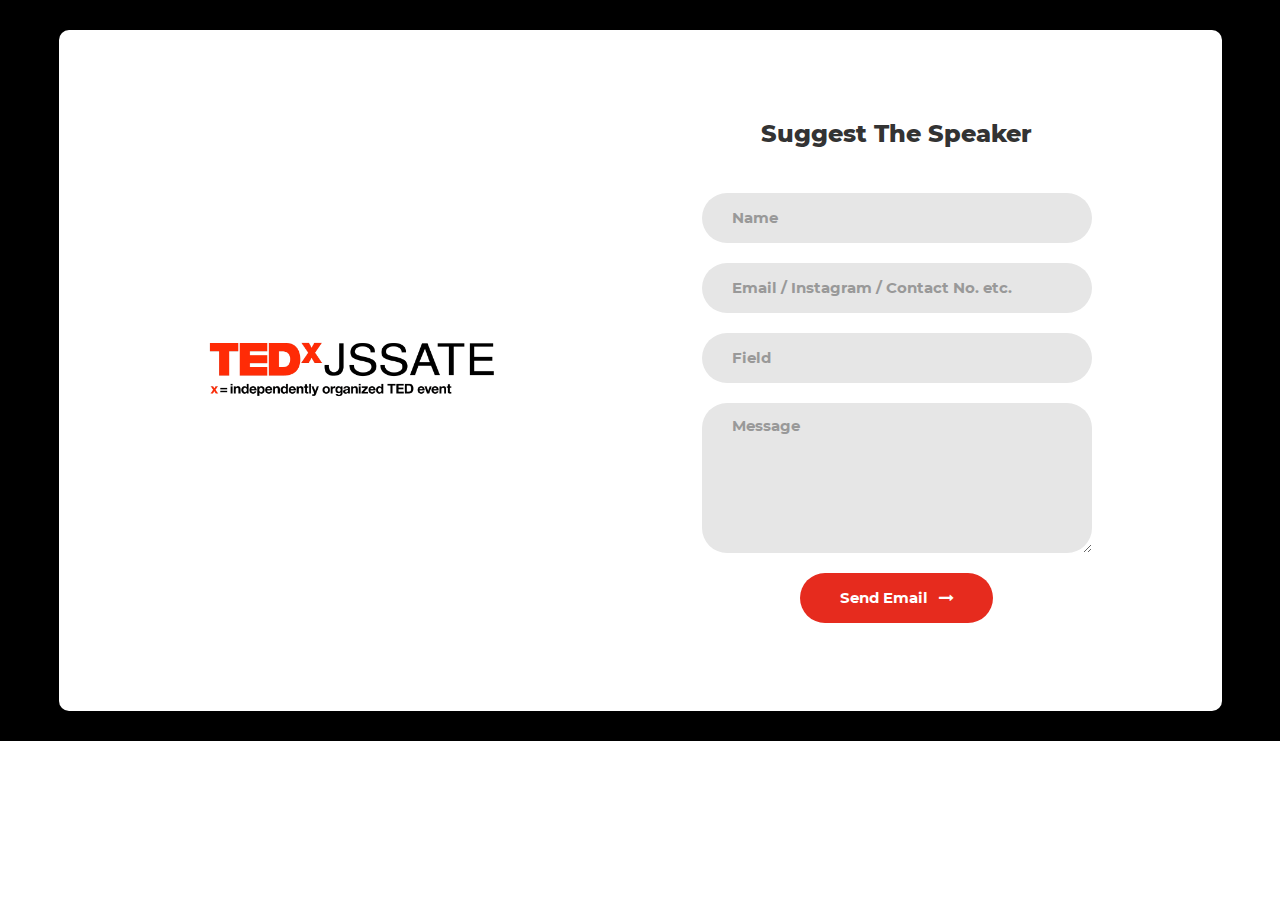
<file: ct/suggestion form.html>
<!DOCTYPE html>
<html lang="en">
<head>
	<title>Contact V1</title>
	<meta charset="UTF-8">
	<meta name="viewport" content="width=device-width, initial-scale=1">
<!--===============================================================================================-->
	<link rel="icon" type="image/png" href="images/icons/favicon.ico"/>
<!--===============================================================================================-->
	<link rel="stylesheet" type="text/css" href="vendor/bootstrap/css/bootstrap.min.css">
<!--===============================================================================================-->
	<link rel="stylesheet" type="text/css" href="fonts/font-awesome-4.7.0/css/font-awesome.min.css">
<!--===============================================================================================-->
	<link rel="stylesheet" type="text/css" href="vendor/animate/animate.css">
<!--===============================================================================================-->
	<link rel="stylesheet" type="text/css" href="vendor/css-hamburgers/hamburgers.min.css">
<!--===============================================================================================-->
	<link rel="stylesheet" type="text/css" href="vendor/select2/select2.min.css">
<!--===============================================================================================-->
	<link rel="stylesheet" type="text/css" href="css/util.css">
	<link rel="stylesheet" type="text/css" href="css/main.css">
<!--===============================================================================================-->
</head>
<body bgcolor="red">

	<div class="contact1">
		<div class="container-contact1">
			<div class="contact1-pic js-tilt" data-tilt>
				<img src="images/img-01.png" alt="IMG">
			</div>

			<form class="contact1-form validate-form">
				<span class="contact1-form-title">
					Suggest The Speaker
				</span>

				<div class="wrap-input1 validate-input" data-validate = "Name is required">
					<input class="input1" type="text" name="name" placeholder="Name">
					<span class="shadow-input1"></span>
				</div>

				<div class="wrap-input1 validate-input" data-validate = "Valid email is required: ex@abc.xyz">
					<input class="input1" type="text" name="email" placeholder="Email / Instagram / Contact No. etc.">
					<span class="shadow-input1"><span>
				</div>

				<div class="wrap-input1 validate-input" data-validate = "Subject is required">
					<input class="input1" type="text" name="field" placeholder="Field">
					<span class="shadow-input1"></span>
				</div>

				<div class="wrap-input1 validate-input" data-validate = "Message is required">
					<textarea class="input1" name="message" placeholder="Message"></textarea>
					<span class="shadow-input1"></span>
				</div>

				<div class="container-contact1-form-btn">
					<button class="contact1-form-btn">
						<span>
							Send Email
							<i class="fa fa-long-arrow-right" aria-hidden="true"></i>
						</span>
					</button>
				</div>
			</form>
		</div>
	</div>




<!--===============================================================================================-->
	<script src="vendor/jquery/jquery-3.2.1.min.js"></script>
<!--===============================================================================================-->
	<script src="vendor/bootstrap/js/popper.js"></script>
	<script src="vendor/bootstrap/js/bootstrap.min.js"></script>
<!--===============================================================================================-->
	<script src="vendor/select2/select2.min.js"></script>
<!--===============================================================================================-->
	<script src="vendor/tilt/tilt.jquery.min.js"></script>
	<script >
		$('.js-tilt').tilt({
			scale: 1.1
		})
	</script>

<!-- Global site tag (gtag.js) - Google Analytics -->
<script async src="https://www.googletagmanager.com/gtag/js?id=UA-23581568-13"></script>
<script>
  window.dataLayer = window.dataLayer || [];
  function gtag(){dataLayer.push(arguments);}
  gtag('js', new Date());

  gtag('config', 'UA-23581568-13');
</script>

<!--===============================================================================================-->
	<script src="js/main.js"></script>

</body>
</html>
</file>
<file: ct/css/util.css>
/*[ FONT SIZE ]
///////////////////////////////////////////////////////////
*/
.fs-1 {font-size: 1px;}
.fs-2 {font-size: 2px;}
.fs-3 {font-size: 3px;}
.fs-4 {font-size: 4px;}
.fs-5 {font-size: 5px;}
.fs-6 {font-size: 6px;}
.fs-7 {font-size: 7px;}
.fs-8 {font-size: 8px;}
.fs-9 {font-size: 9px;}
.fs-10 {font-size: 10px;}
.fs-11 {font-size: 11px;}
.fs-12 {font-size: 12px;}
.fs-13 {font-size: 13px;}
.fs-14 {font-size: 14px;}
.fs-15 {font-size: 15px;}
.fs-16 {font-size: 16px;}
.fs-17 {font-size: 17px;}
.fs-18 {font-size: 18px;}
.fs-19 {font-size: 19px;}
.fs-20 {font-size: 20px;}
.fs-21 {font-size: 21px;}
.fs-22 {font-size: 22px;}
.fs-23 {font-size: 23px;}
.fs-24 {font-size: 24px;}
.fs-25 {font-size: 25px;}
.fs-26 {font-size: 26px;}
.fs-27 {font-size: 27px;}
.fs-28 {font-size: 28px;}
.fs-29 {font-size: 29px;}
.fs-30 {font-size: 30px;}
.fs-31 {font-size: 31px;}
.fs-32 {font-size: 32px;}
.fs-33 {font-size: 33px;}
.fs-34 {font-size: 34px;}
.fs-35 {font-size: 35px;}
.fs-36 {font-size: 36px;}
.fs-37 {font-size: 37px;}
.fs-38 {font-size: 38px;}
.fs-39 {font-size: 39px;}
.fs-40 {font-size: 40px;}
.fs-41 {font-size: 41px;}
.fs-42 {font-size: 42px;}
.fs-43 {font-size: 43px;}
.fs-44 {font-size: 44px;}
.fs-45 {font-size: 45px;}
.fs-46 {font-size: 46px;}
.fs-47 {font-size: 47px;}
.fs-48 {font-size: 48px;}
.fs-49 {font-size: 49px;}
.fs-50 {font-size: 50px;}
.fs-51 {font-size: 51px;}
.fs-52 {font-size: 52px;}
.fs-53 {font-size: 53px;}
.fs-54 {font-size: 54px;}
.fs-55 {font-size: 55px;}
.fs-56 {font-size: 56px;}
.fs-57 {font-size: 57px;}
.fs-58 {font-size: 58px;}
.fs-59 {font-size: 59px;}
.fs-60 {font-size: 60px;}
.fs-61 {font-size: 61px;}
.fs-62 {font-size: 62px;}
.fs-63 {font-size: 63px;}
.fs-64 {font-size: 64px;}
.fs-65 {font-size: 65px;}
.fs-66 {font-size: 66px;}
.fs-67 {font-size: 67px;}
.fs-68 {font-size: 68px;}
.fs-69 {font-size: 69px;}
.fs-70 {font-size: 70px;}
.fs-71 {font-size: 71px;}
.fs-72 {font-size: 72px;}
.fs-73 {font-size: 73px;}
.fs-74 {font-size: 74px;}
.fs-75 {font-size: 75px;}
.fs-76 {font-size: 76px;}
.fs-77 {font-size: 77px;}
.fs-78 {font-size: 78px;}
.fs-79 {font-size: 79px;}
.fs-80 {font-size: 80px;}
.fs-81 {font-size: 81px;}
.fs-82 {font-size: 82px;}
.fs-83 {font-size: 83px;}
.fs-84 {font-size: 84px;}
.fs-85 {font-size: 85px;}
.fs-86 {font-size: 86px;}
.fs-87 {font-size: 87px;}
.fs-88 {font-size: 88px;}
.fs-89 {font-size: 89px;}
.fs-90 {font-size: 90px;}
.fs-91 {font-size: 91px;}
.fs-92 {font-size: 92px;}
.fs-93 {font-size: 93px;}
.fs-94 {font-size: 94px;}
.fs-95 {font-size: 95px;}
.fs-96 {font-size: 96px;}
.fs-97 {font-size: 97px;}
.fs-98 {font-size: 98px;}
.fs-99 {font-size: 99px;}
.fs-100 {font-size: 100px;}
.fs-101 {font-size: 101px;}
.fs-102 {font-size: 102px;}
.fs-103 {font-size: 103px;}
.fs-104 {font-size: 104px;}
.fs-105 {font-size: 105px;}
.fs-106 {font-size: 106px;}
.fs-107 {font-size: 107px;}
.fs-108 {font-size: 108px;}
.fs-109 {font-size: 109px;}
.fs-110 {font-size: 110px;}
.fs-111 {font-size: 111px;}
.fs-112 {font-size: 112px;}
.fs-113 {font-size: 113px;}
.fs-114 {font-size: 114px;}
.fs-115 {font-size: 115px;}
.fs-116 {font-size: 116px;}
.fs-117 {font-size: 117px;}
.fs-118 {font-size: 118px;}
.fs-119 {font-size: 119px;}
.fs-120 {font-size: 120px;}
.fs-121 {font-size: 121px;}
.fs-122 {font-size: 122px;}
.fs-123 {font-size: 123px;}
.fs-124 {font-size: 124px;}
.fs-125 {font-size: 125px;}
.fs-126 {font-size: 126px;}
.fs-127 {font-size: 127px;}
.fs-128 {font-size: 128px;}
.fs-129 {font-size: 129px;}
.fs-130 {font-size: 130px;}
.fs-131 {font-size: 131px;}
.fs-132 {font-size: 132px;}
.fs-133 {font-size: 133px;}
.fs-134 {font-size: 134px;}
.fs-135 {font-size: 135px;}
.fs-136 {font-size: 136px;}
.fs-137 {font-size: 137px;}
.fs-138 {font-size: 138px;}
.fs-139 {font-size: 139px;}
.fs-140 {font-size: 140px;}
.fs-141 {font-size: 141px;}
.fs-142 {font-size: 142px;}
.fs-143 {font-size: 143px;}
.fs-144 {font-size: 144px;}
.fs-145 {font-size: 145px;}
.fs-146 {font-size: 146px;}
.fs-147 {font-size: 147px;}
.fs-148 {font-size: 148px;}
.fs-149 {font-size: 149px;}
.fs-150 {font-size: 150px;}
.fs-151 {font-size: 151px;}
.fs-152 {font-size: 152px;}
.fs-153 {font-size: 153px;}
.fs-154 {font-size: 154px;}
.fs-155 {font-size: 155px;}
.fs-156 {font-size: 156px;}
.fs-157 {font-size: 157px;}
.fs-158 {font-size: 158px;}
.fs-159 {font-size: 159px;}
.fs-160 {font-size: 160px;}
.fs-161 {font-size: 161px;}
.fs-162 {font-size: 162px;}
.fs-163 {font-size: 163px;}
.fs-164 {font-size: 164px;}
.fs-165 {font-size: 165px;}
.fs-166 {font-size: 166px;}
.fs-167 {font-size: 167px;}
.fs-168 {font-size: 168px;}
.fs-169 {font-size: 169px;}
.fs-170 {font-size: 170px;}
.fs-171 {font-size: 171px;}
.fs-172 {font-size: 172px;}
.fs-173 {font-size: 173px;}
.fs-174 {font-size: 174px;}
.fs-175 {font-size: 175px;}
.fs-176 {font-size: 176px;}
.fs-177 {font-size: 177px;}
.fs-178 {font-size: 178px;}
.fs-179 {font-size: 179px;}
.fs-180 {font-size: 180px;}
.fs-181 {font-size: 181px;}
.fs-182 {font-size: 182px;}
.fs-183 {font-size: 183px;}
.fs-184 {font-size: 184px;}
.fs-185 {font-size: 185px;}
.fs-186 {font-size: 186px;}
.fs-187 {font-size: 187px;}
.fs-188 {font-size: 188px;}
.fs-189 {font-size: 189px;}
.fs-190 {font-size: 190px;}
.fs-191 {font-size: 191px;}
.fs-192 {font-size: 192px;}
.fs-193 {font-size: 193px;}
.fs-194 {font-size: 194px;}
.fs-195 {font-size: 195px;}
.fs-196 {font-size: 196px;}
.fs-197 {font-size: 197px;}
.fs-198 {font-size: 198px;}
.fs-199 {font-size: 199px;}
.fs-200 {font-size: 200px;}

/*[ PADDING ]
///////////////////////////////////////////////////////////
*/
.p-t-0 {padding-top: 0px;}
.p-t-1 {padding-top: 1px;}
.p-t-2 {padding-top: 2px;}
.p-t-3 {padding-top: 3px;}
.p-t-4 {padding-top: 4px;}
.p-t-5 {padding-top: 5px;}
.p-t-6 {padding-top: 6px;}
.p-t-7 {padding-top: 7px;}
.p-t-8 {padding-top: 8px;}
.p-t-9 {padding-top: 9px;}
.p-t-10 {padding-top: 10px;}
.p-t-11 {padding-top: 11px;}
.p-t-12 {padding-top: 12px;}
.p-t-13 {padding-top: 13px;}
.p-t-14 {padding-top: 14px;}
.p-t-15 {padding-top: 15px;}
.p-t-16 {padding-top: 16px;}
.p-t-17 {padding-top: 17px;}
.p-t-18 {padding-top: 18px;}
.p-t-19 {padding-top: 19px;}
.p-t-20 {padding-top: 20px;}
.p-t-21 {padding-top: 21px;}
.p-t-22 {padding-top: 22px;}
.p-t-23 {padding-top: 23px;}
.p-t-24 {padding-top: 24px;}
.p-t-25 {padding-top: 25px;}
.p-t-26 {padding-top: 26px;}
.p-t-27 {padding-top: 27px;}
.p-t-28 {padding-top: 28px;}
.p-t-29 {padding-top: 29px;}
.p-t-30 {padding-top: 30px;}
.p-t-31 {padding-top: 31px;}
.p-t-32 {padding-top: 32px;}
.p-t-33 {padding-top: 33px;}
.p-t-34 {padding-top: 34px;}
.p-t-35 {padding-top: 35px;}
.p-t-36 {padding-top: 36px;}
.p-t-37 {padding-top: 37px;}
.p-t-38 {padding-top: 38px;}
.p-t-39 {padding-top: 39px;}
.p-t-40 {padding-top: 40px;}
.p-t-41 {padding-top: 41px;}
.p-t-42 {padding-top: 42px;}
.p-t-43 {padding-top: 43px;}
.p-t-44 {padding-top: 44px;}
.p-t-45 {padding-top: 45px;}
.p-t-46 {padding-top: 46px;}
.p-t-47 {padding-top: 47px;}
.p-t-48 {padding-top: 48px;}
.p-t-49 {padding-top: 49px;}
.p-t-50 {padding-top: 50px;}
.p-t-51 {padding-top: 51px;}
.p-t-52 {padding-top: 52px;}
.p-t-53 {padding-top: 53px;}
.p-t-54 {padding-top: 54px;}
.p-t-55 {padding-top: 55px;}
.p-t-56 {padding-top: 56px;}
.p-t-57 {padding-top: 57px;}
.p-t-58 {padding-top: 58px;}
.p-t-59 {padding-top: 59px;}
.p-t-60 {padding-top: 60px;}
.p-t-61 {padding-top: 61px;}
.p-t-62 {padding-top: 62px;}
.p-t-63 {padding-top: 63px;}
.p-t-64 {padding-top: 64px;}
.p-t-65 {padding-top: 65px;}
.p-t-66 {padding-top: 66px;}
.p-t-67 {padding-top: 67px;}
.p-t-68 {padding-top: 68px;}
.p-t-69 {padding-top: 69px;}
.p-t-70 {padding-top: 70px;}
.p-t-71 {padding-top: 71px;}
.p-t-72 {padding-top: 72px;}
.p-t-73 {padding-top: 73px;}
.p-t-74 {padding-top: 74px;}
.p-t-75 {padding-top: 75px;}
.p-t-76 {padding-top: 76px;}
.p-t-77 {padding-top: 77px;}
.p-t-78 {padding-top: 78px;}
.p-t-79 {padding-top: 79px;}
.p-t-80 {padding-top: 80px;}
.p-t-81 {padding-top: 81px;}
.p-t-82 {padding-top: 82px;}
.p-t-83 {padding-top: 83px;}
.p-t-84 {padding-top: 84px;}
.p-t-85 {padding-top: 85px;}
.p-t-86 {padding-top: 86px;}
.p-t-87 {padding-top: 87px;}
.p-t-88 {padding-top: 88px;}
.p-t-89 {padding-top: 89px;}
.p-t-90 {padding-top: 90px;}
.p-t-91 {padding-top: 91px;}
.p-t-92 {padding-top: 92px;}
.p-t-93 {padding-top: 93px;}
.p-t-94 {padding-top: 94px;}
.p-t-95 {padding-top: 95px;}
.p-t-96 {padding-top: 96px;}
.p-t-97 {padding-top: 97px;}
.p-t-98 {padding-top: 98px;}
.p-t-99 {padding-top: 99px;}
.p-t-100 {padding-top: 100px;}
.p-t-101 {padding-top: 101px;}
.p-t-102 {padding-top: 102px;}
.p-t-103 {padding-top: 103px;}
.p-t-104 {padding-top: 104px;}
.p-t-105 {padding-top: 105px;}
.p-t-106 {padding-top: 106px;}
.p-t-107 {padding-top: 107px;}
.p-t-108 {padding-top: 108px;}
.p-t-109 {padding-top: 109px;}
.p-t-110 {padding-top: 110px;}
.p-t-111 {padding-top: 111px;}
.p-t-112 {padding-top: 112px;}
.p-t-113 {padding-top: 113px;}
.p-t-114 {padding-top: 114px;}
.p-t-115 {padding-top: 115px;}
.p-t-116 {padding-top: 116px;}
.p-t-117 {padding-top: 117px;}
.p-t-118 {padding-top: 118px;}
.p-t-119 {padding-top: 119px;}
.p-t-120 {padding-top: 120px;}
.p-t-121 {padding-top: 121px;}
.p-t-122 {padding-top: 122px;}
.p-t-123 {padding-top: 123px;}
.p-t-124 {padding-top: 124px;}
.p-t-125 {padding-top: 125px;}
.p-t-126 {padding-top: 126px;}
.p-t-127 {padding-top: 127px;}
.p-t-128 {padding-top: 128px;}
.p-t-129 {padding-top: 129px;}
.p-t-130 {padding-top: 130px;}
.p-t-131 {padding-top: 131px;}
.p-t-132 {padding-top: 132px;}
.p-t-133 {padding-top: 133px;}
.p-t-134 {padding-top: 134px;}
.p-t-135 {padding-top: 135px;}
.p-t-136 {padding-top: 136px;}
.p-t-137 {padding-top: 137px;}
.p-t-138 {padding-top: 138px;}
.p-t-139 {padding-top: 139px;}
.p-t-140 {padding-top: 140px;}
.p-t-141 {padding-top: 141px;}
.p-t-142 {padding-top: 142px;}
.p-t-143 {padding-top: 143px;}
.p-t-144 {padding-top: 144px;}
.p-t-145 {padding-top: 145px;}
.p-t-146 {padding-top: 146px;}
.p-t-147 {padding-top: 147px;}
.p-t-148 {padding-top: 148px;}
.p-t-149 {padding-top: 149px;}
.p-t-150 {padding-top: 150px;}
.p-t-151 {padding-top: 151px;}
.p-t-152 {padding-top: 152px;}
.p-t-153 {padding-top: 153px;}
.p-t-154 {padding-top: 154px;}
.p-t-155 {padding-top: 155px;}
.p-t-156 {padding-top: 156px;}
.p-t-157 {padding-top: 157px;}
.p-t-158 {padding-top: 158px;}
.p-t-159 {padding-top: 159px;}
.p-t-160 {padding-top: 160px;}
.p-t-161 {padding-top: 161px;}
.p-t-162 {padding-top: 162px;}
.p-t-163 {padding-top: 163px;}
.p-t-164 {padding-top: 164px;}
.p-t-165 {padding-top: 165px;}
.p-t-166 {padding-top: 166px;}
.p-t-167 {padding-top: 167px;}
.p-t-168 {padding-top: 168px;}
.p-t-169 {padding-top: 169px;}
.p-t-170 {padding-top: 170px;}
.p-t-171 {padding-top: 171px;}
.p-t-172 {padding-top: 172px;}
.p-t-173 {padding-top: 173px;}
.p-t-174 {padding-top: 174px;}
.p-t-175 {padding-top: 175px;}
.p-t-176 {padding-top: 176px;}
.p-t-177 {padding-top: 177px;}
.p-t-178 {padding-top: 178px;}
.p-t-179 {padding-top: 179px;}
.p-t-180 {padding-top: 180px;}
.p-t-181 {padding-top: 181px;}
.p-t-182 {padding-top: 182px;}
.p-t-183 {padding-top: 183px;}
.p-t-184 {padding-top: 184px;}
.p-t-185 {padding-top: 185px;}
.p-t-186 {padding-top: 186px;}
.p-t-187 {padding-top: 187px;}
.p-t-188 {padding-top: 188px;}
.p-t-189 {padding-top: 189px;}
.p-t-190 {padding-top: 190px;}
.p-t-191 {padding-top: 191px;}
.p-t-192 {padding-top: 192px;}
.p-t-193 {padding-top: 193px;}
.p-t-194 {padding-top: 194px;}
.p-t-195 {padding-top: 195px;}
.p-t-196 {padding-top: 196px;}
.p-t-197 {padding-top: 197px;}
.p-t-198 {padding-top: 198px;}
.p-t-199 {padding-top: 199px;}
.p-t-200 {padding-top: 200px;}
.p-t-201 {padding-top: 201px;}
.p-t-202 {padding-top: 202px;}
.p-t-203 {padding-top: 203px;}
.p-t-204 {padding-top: 204px;}
.p-t-205 {padding-top: 205px;}
.p-t-206 {padding-top: 206px;}
.p-t-207 {padding-top: 207px;}
.p-t-208 {padding-top: 208px;}
.p-t-209 {padding-top: 209px;}
.p-t-210 {padding-top: 210px;}
.p-t-211 {padding-top: 211px;}
.p-t-212 {padding-top: 212px;}
.p-t-213 {padding-top: 213px;}
.p-t-214 {padding-top: 214px;}
.p-t-215 {padding-top: 215px;}
.p-t-216 {padding-top: 216px;}
.p-t-217 {padding-top: 217px;}
.p-t-218 {padding-top: 218px;}
.p-t-219 {padding-top: 219px;}
.p-t-220 {padding-top: 220px;}
.p-t-221 {padding-top: 221px;}
.p-t-222 {padding-top: 222px;}
.p-t-223 {padding-top: 223px;}
.p-t-224 {padding-top: 224px;}
.p-t-225 {padding-top: 225px;}
.p-t-226 {padding-top: 226px;}
.p-t-227 {padding-top: 227px;}
.p-t-228 {padding-top: 228px;}
.p-t-229 {padding-top: 229px;}
.p-t-230 {padding-top: 230px;}
.p-t-231 {padding-top: 231px;}
.p-t-232 {padding-top: 232px;}
.p-t-233 {padding-top: 233px;}
.p-t-234 {padding-top: 234px;}
.p-t-235 {padding-top: 235px;}
.p-t-236 {padding-top: 236px;}
.p-t-237 {padding-top: 237px;}
.p-t-238 {padding-top: 238px;}
.p-t-239 {padding-top: 239px;}
.p-t-240 {padding-top: 240px;}
.p-t-241 {padding-top: 241px;}
.p-t-242 {padding-top: 242px;}
.p-t-243 {padding-top: 243px;}
.p-t-244 {padding-top: 244px;}
.p-t-245 {padding-top: 245px;}
.p-t-246 {padding-top: 246px;}
.p-t-247 {padding-top: 247px;}
.p-t-248 {padding-top: 248px;}
.p-t-249 {padding-top: 249px;}
.p-t-250 {padding-top: 250px;}
.p-b-0 {padding-bottom: 0px;}
.p-b-1 {padding-bottom: 1px;}
.p-b-2 {padding-bottom: 2px;}
.p-b-3 {padding-bottom: 3px;}
.p-b-4 {padding-bottom: 4px;}
.p-b-5 {padding-bottom: 5px;}
.p-b-6 {padding-bottom: 6px;}
.p-b-7 {padding-bottom: 7px;}
.p-b-8 {padding-bottom: 8px;}
.p-b-9 {padding-bottom: 9px;}
.p-b-10 {padding-bottom: 10px;}
.p-b-11 {padding-bottom: 11px;}
.p-b-12 {padding-bottom: 12px;}
.p-b-13 {padding-bottom: 13px;}
.p-b-14 {padding-bottom: 14px;}
.p-b-15 {padding-bottom: 15px;}
.p-b-16 {padding-bottom: 16px;}
.p-b-17 {padding-bottom: 17px;}
.p-b-18 {padding-bottom: 18px;}
.p-b-19 {padding-bottom: 19px;}
.p-b-20 {padding-bottom: 20px;}
.p-b-21 {padding-bottom: 21px;}
.p-b-22 {padding-bottom: 22px;}
.p-b-23 {padding-bottom: 23px;}
.p-b-24 {padding-bottom: 24px;}
.p-b-25 {padding-bottom: 25px;}
.p-b-26 {padding-bottom: 26px;}
.p-b-27 {padding-bottom: 27px;}
.p-b-28 {padding-bottom: 28px;}
.p-b-29 {padding-bottom: 29px;}
.p-b-30 {padding-bottom: 30px;}
.p-b-31 {padding-bottom: 31px;}
.p-b-32 {padding-bottom: 32px;}
.p-b-33 {padding-bottom: 33px;}
.p-b-34 {padding-bottom: 34px;}
.p-b-35 {padding-bottom: 35px;}
.p-b-36 {padding-bottom: 36px;}
.p-b-37 {padding-bottom: 37px;}
.p-b-38 {padding-bottom: 38px;}
.p-b-39 {padding-bottom: 39px;}
.p-b-40 {padding-bottom: 40px;}
.p-b-41 {padding-bottom: 41px;}
.p-b-42 {padding-bottom: 42px;}
.p-b-43 {padding-bottom: 43px;}
.p-b-44 {padding-bottom: 44px;}
.p-b-45 {padding-bottom: 45px;}
.p-b-46 {padding-bottom: 46px;}
.p-b-47 {padding-bottom: 47px;}
.p-b-48 {padding-bottom: 48px;}
.p-b-49 {padding-bottom: 49px;}
.p-b-50 {padding-bottom: 50px;}
.p-b-51 {padding-bottom: 51px;}
.p-b-52 {padding-bottom: 52px;}
.p-b-53 {padding-bottom: 53px;}
.p-b-54 {padding-bottom: 54px;}
.p-b-55 {padding-bottom: 55px;}
.p-b-56 {padding-bottom: 56px;}
.p-b-57 {padding-bottom: 57px;}
.p-b-58 {padding-bottom: 58px;}
.p-b-59 {padding-bottom: 59px;}
.p-b-60 {padding-bottom: 60px;}
.p-b-61 {padding-bottom: 61px;}
.p-b-62 {padding-bottom: 62px;}
.p-b-63 {padding-bottom: 63px;}
.p-b-64 {padding-bottom: 64px;}
.p-b-65 {padding-bottom: 65px;}
.p-b-66 {padding-bottom: 66px;}
.p-b-67 {padding-bottom: 67px;}
.p-b-68 {padding-bottom: 68px;}
.p-b-69 {padding-bottom: 69px;}
.p-b-70 {padding-bottom: 70px;}
.p-b-71 {padding-bottom: 71px;}
.p-b-72 {padding-bottom: 72px;}
.p-b-73 {padding-bottom: 73px;}
.p-b-74 {padding-bottom: 74px;}
.p-b-75 {padding-bottom: 75px;}
.p-b-76 {padding-bottom: 76px;}
.p-b-77 {padding-bottom: 77px;}
.p-b-78 {padding-bottom: 78px;}
.p-b-79 {padding-bottom: 79px;}
.p-b-80 {padding-bottom: 80px;}
.p-b-81 {padding-bottom: 81px;}
.p-b-82 {padding-bottom: 82px;}
.p-b-83 {padding-bottom: 83px;}
.p-b-84 {padding-bottom: 84px;}
.p-b-85 {padding-bottom: 85px;}
.p-b-86 {padding-bottom: 86px;}
.p-b-87 {padding-bottom: 87px;}
.p-b-88 {padding-bottom: 88px;}
.p-b-89 {padding-bottom: 89px;}
.p-b-90 {padding-bottom: 90px;}
.p-b-91 {padding-bottom: 91px;}
.p-b-92 {padding-bottom: 92px;}
.p-b-93 {padding-bottom: 93px;}
.p-b-94 {padding-bottom: 94px;}
.p-b-95 {padding-bottom: 95px;}
.p-b-96 {padding-bottom: 96px;}
.p-b-97 {padding-bottom: 97px;}
.p-b-98 {padding-bottom: 98px;}
.p-b-99 {padding-bottom: 99px;}
.p-b-100 {padding-bottom: 100px;}
.p-b-101 {padding-bottom: 101px;}
.p-b-102 {padding-bottom: 102px;}
.p-b-103 {padding-bottom: 103px;}
.p-b-104 {padding-bottom: 104px;}
.p-b-105 {padding-bottom: 105px;}
.p-b-106 {padding-bottom: 106px;}
.p-b-107 {padding-bottom: 107px;}
.p-b-108 {padding-bottom: 108px;}
.p-b-109 {padding-bottom: 109px;}
.p-b-110 {padding-bottom: 110px;}
.p-b-111 {padding-bottom: 111px;}
.p-b-112 {padding-bottom: 112px;}
.p-b-113 {padding-bottom: 113px;}
.p-b-114 {padding-bottom: 114px;}
.p-b-115 {padding-bottom: 115px;}
.p-b-116 {padding-bottom: 116px;}
.p-b-117 {padding-bottom: 117px;}
.p-b-118 {padding-bottom: 118px;}
.p-b-119 {padding-bottom: 119px;}
.p-b-120 {padding-bottom: 120px;}
.p-b-121 {padding-bottom: 121px;}
.p-b-122 {padding-bottom: 122px;}
.p-b-123 {padding-bottom: 123px;}
.p-b-124 {padding-bottom: 124px;}
.p-b-125 {padding-bottom: 125px;}
.p-b-126 {padding-bottom: 126px;}
.p-b-127 {padding-bottom: 127px;}
.p-b-128 {padding-bottom: 128px;}
.p-b-129 {padding-bottom: 129px;}
.p-b-130 {padding-bottom: 130px;}
.p-b-131 {padding-bottom: 131px;}
.p-b-132 {padding-bottom: 132px;}
.p-b-133 {padding-bottom: 133px;}
.p-b-134 {padding-bottom: 134px;}
.p-b-135 {padding-bottom: 135px;}
.p-b-136 {padding-bottom: 136px;}
.p-b-137 {padding-bottom: 137px;}
.p-b-138 {padding-bottom: 138px;}
.p-b-139 {padding-bottom: 139px;}
.p-b-140 {padding-bottom: 140px;}
.p-b-141 {padding-bottom: 141px;}
.p-b-142 {padding-bottom: 142px;}
.p-b-143 {padding-bottom: 143px;}
.p-b-144 {padding-bottom: 144px;}
.p-b-145 {padding-bottom: 145px;}
.p-b-146 {padding-bottom: 146px;}
.p-b-147 {padding-bottom: 147px;}
.p-b-148 {padding-bottom: 148px;}
.p-b-149 {padding-bottom: 149px;}
.p-b-150 {padding-bottom: 150px;}
.p-b-151 {padding-bottom: 151px;}
.p-b-152 {padding-bottom: 152px;}
.p-b-153 {padding-bottom: 153px;}
.p-b-154 {padding-bottom: 154px;}
.p-b-155 {padding-bottom: 155px;}
.p-b-156 {padding-bottom: 156px;}
.p-b-157 {padding-bottom: 157px;}
.p-b-158 {padding-bottom: 158px;}
.p-b-159 {padding-bottom: 159px;}
.p-b-160 {padding-bottom: 160px;}
.p-b-161 {padding-bottom: 161px;}
.p-b-162 {padding-bottom: 162px;}
.p-b-163 {padding-bottom: 163px;}
.p-b-164 {padding-bottom: 164px;}
.p-b-165 {padding-bottom: 165px;}
.p-b-166 {padding-bottom: 166px;}
.p-b-167 {padding-bottom: 167px;}
.p-b-168 {padding-bottom: 168px;}
.p-b-169 {padding-bottom: 169px;}
.p-b-170 {padding-bottom: 170px;}
.p-b-171 {padding-bottom: 171px;}
.p-b-172 {padding-bottom: 172px;}
.p-b-173 {padding-bottom: 173px;}
.p-b-174 {padding-bottom: 174px;}
.p-b-175 {padding-bottom: 175px;}
.p-b-176 {padding-bottom: 176px;}
.p-b-177 {padding-bottom: 177px;}
.p-b-178 {padding-bottom: 178px;}
.p-b-179 {padding-bottom: 179px;}
.p-b-180 {padding-bottom: 180px;}
.p-b-181 {padding-bottom: 181px;}
.p-b-182 {padding-bottom: 182px;}
.p-b-183 {padding-bottom: 183px;}
.p-b-184 {padding-bottom: 184px;}
.p-b-185 {padding-bottom: 185px;}
.p-b-186 {padding-bottom: 186px;}
.p-b-187 {padding-bottom: 187px;}
.p-b-188 {padding-bottom: 188px;}
.p-b-189 {padding-bottom: 189px;}
.p-b-190 {padding-bottom: 190px;}
.p-b-191 {padding-bottom: 191px;}
.p-b-192 {padding-bottom: 192px;}
.p-b-193 {padding-bottom: 193px;}
.p-b-194 {padding-bottom: 194px;}
.p-b-195 {padding-bottom: 195px;}
.p-b-196 {padding-bottom: 196px;}
.p-b-197 {padding-bottom: 197px;}
.p-b-198 {padding-bottom: 198px;}
.p-b-199 {padding-bottom: 199px;}
.p-b-200 {padding-bottom: 200px;}
.p-b-201 {padding-bottom: 201px;}
.p-b-202 {padding-bottom: 202px;}
.p-b-203 {padding-bottom: 203px;}
.p-b-204 {padding-bottom: 204px;}
.p-b-205 {padding-bottom: 205px;}
.p-b-206 {padding-bottom: 206px;}
.p-b-207 {padding-bottom: 207px;}
.p-b-208 {padding-bottom: 208px;}
.p-b-209 {padding-bottom: 209px;}
.p-b-210 {padding-bottom: 210px;}
.p-b-211 {padding-bottom: 211px;}
.p-b-212 {padding-bottom: 212px;}
.p-b-213 {padding-bottom: 213px;}
.p-b-214 {padding-bottom: 214px;}
.p-b-215 {padding-bottom: 215px;}
.p-b-216 {padding-bottom: 216px;}
.p-b-217 {padding-bottom: 217px;}
.p-b-218 {padding-bottom: 218px;}
.p-b-219 {padding-bottom: 219px;}
.p-b-220 {padding-bottom: 220px;}
.p-b-221 {padding-bottom: 221px;}
.p-b-222 {padding-bottom: 222px;}
.p-b-223 {padding-bottom: 223px;}
.p-b-224 {padding-bottom: 224px;}
.p-b-225 {padding-bottom: 225px;}
.p-b-226 {padding-bottom: 226px;}
.p-b-227 {padding-bottom: 227px;}
.p-b-228 {padding-bottom: 228px;}
.p-b-229 {padding-bottom: 229px;}
.p-b-230 {padding-bottom: 230px;}
.p-b-231 {padding-bottom: 231px;}
.p-b-232 {padding-bottom: 232px;}
.p-b-233 {padding-bottom: 233px;}
.p-b-234 {padding-bottom: 234px;}
.p-b-235 {padding-bottom: 235px;}
.p-b-236 {padding-bottom: 236px;}
.p-b-237 {padding-bottom: 237px;}
.p-b-238 {padding-bottom: 238px;}
.p-b-239 {padding-bottom: 239px;}
.p-b-240 {padding-bottom: 240px;}
.p-b-241 {padding-bottom: 241px;}
.p-b-242 {padding-bottom: 242px;}
.p-b-243 {padding-bottom: 243px;}
.p-b-244 {padding-bottom: 244px;}
.p-b-245 {padding-bottom: 245px;}
.p-b-246 {padding-bottom: 246px;}
.p-b-247 {padding-bottom: 247px;}
.p-b-248 {padding-bottom: 248px;}
.p-b-249 {padding-bottom: 249px;}
.p-b-250 {padding-bottom: 250px;}
.p-l-0 {padding-left: 0px;}
.p-l-1 {padding-left: 1px;}
.p-l-2 {padding-left: 2px;}
.p-l-3 {padding-left: 3px;}
.p-l-4 {padding-left: 4px;}
.p-l-5 {padding-left: 5px;}
.p-l-6 {padding-left: 6px;}
.p-l-7 {padding-left: 7px;}
.p-l-8 {padding-left: 8px;}
.p-l-9 {padding-left: 9px;}
.p-l-10 {padding-left: 10px;}
.p-l-11 {padding-left: 11px;}
.p-l-12 {padding-left: 12px;}
.p-l-13 {padding-left: 13px;}
.p-l-14 {padding-left: 14px;}
.p-l-15 {padding-left: 15px;}
.p-l-16 {padding-left: 16px;}
.p-l-17 {padding-left: 17px;}
.p-l-18 {padding-left: 18px;}
.p-l-19 {padding-left: 19px;}
.p-l-20 {padding-left: 20px;}
.p-l-21 {padding-left: 21px;}
.p-l-22 {padding-left: 22px;}
.p-l-23 {padding-left: 23px;}
.p-l-24 {padding-left: 24px;}
.p-l-25 {padding-left: 25px;}
.p-l-26 {padding-left: 26px;}
.p-l-27 {padding-left: 27px;}
.p-l-28 {padding-left: 28px;}
.p-l-29 {padding-left: 29px;}
.p-l-30 {padding-left: 30px;}
.p-l-31 {padding-left: 31px;}
.p-l-32 {padding-left: 32px;}
.p-l-33 {padding-left: 33px;}
.p-l-34 {padding-left: 34px;}
.p-l-35 {padding-left: 35px;}
.p-l-36 {padding-left: 36px;}
.p-l-37 {padding-left: 37px;}
.p-l-38 {padding-left: 38px;}
.p-l-39 {padding-left: 39px;}
.p-l-40 {padding-left: 40px;}
.p-l-41 {padding-left: 41px;}
.p-l-42 {padding-left: 42px;}
.p-l-43 {padding-left: 43px;}
.p-l-44 {padding-left: 44px;}
.p-l-45 {padding-left: 45px;}
.p-l-46 {padding-left: 46px;}
.p-l-47 {padding-left: 47px;}
.p-l-48 {padding-left: 48px;}
.p-l-49 {padding-left: 49px;}
.p-l-50 {padding-left: 50px;}
.p-l-51 {padding-left: 51px;}
.p-l-52 {padding-left: 52px;}
.p-l-53 {padding-left: 53px;}
.p-l-54 {padding-left: 54px;}
.p-l-55 {padding-left: 55px;}
.p-l-56 {padding-left: 56px;}
.p-l-57 {padding-left: 57px;}
.p-l-58 {padding-left: 58px;}
.p-l-59 {padding-left: 59px;}
.p-l-60 {padding-left: 60px;}
.p-l-61 {padding-left: 61px;}
.p-l-62 {padding-left: 62px;}
.p-l-63 {padding-left: 63px;}
.p-l-64 {padding-left: 64px;}
.p-l-65 {padding-left: 65px;}
.p-l-66 {padding-left: 66px;}
.p-l-67 {padding-left: 67px;}
.p-l-68 {padding-left: 68px;}
.p-l-69 {padding-left: 69px;}
.p-l-70 {padding-left: 70px;}
.p-l-71 {padding-left: 71px;}
.p-l-72 {padding-left: 72px;}
.p-l-73 {padding-left: 73px;}
.p-l-74 {padding-left: 74px;}
.p-l-75 {padding-left: 75px;}
.p-l-76 {padding-left: 76px;}
.p-l-77 {padding-left: 77px;}
.p-l-78 {padding-left: 78px;}
.p-l-79 {padding-left: 79px;}
.p-l-80 {padding-left: 80px;}
.p-l-81 {padding-left: 81px;}
.p-l-82 {padding-left: 82px;}
.p-l-83 {padding-left: 83px;}
.p-l-84 {padding-left: 84px;}
.p-l-85 {padding-left: 85px;}
.p-l-86 {padding-left: 86px;}
.p-l-87 {padding-left: 87px;}
.p-l-88 {padding-left: 88px;}
.p-l-89 {padding-left: 89px;}
.p-l-90 {padding-left: 90px;}
.p-l-91 {padding-left: 91px;}
.p-l-92 {padding-left: 92px;}
.p-l-93 {padding-left: 93px;}
.p-l-94 {padding-left: 94px;}
.p-l-95 {padding-left: 95px;}
.p-l-96 {padding-left: 96px;}
.p-l-97 {padding-left: 97px;}
.p-l-98 {padding-left: 98px;}
.p-l-99 {padding-left: 99px;}
.p-l-100 {padding-left: 100px;}
.p-l-101 {padding-left: 101px;}
.p-l-102 {padding-left: 102px;}
.p-l-103 {padding-left: 103px;}
.p-l-104 {padding-left: 104px;}
.p-l-105 {padding-left: 105px;}
.p-l-106 {padding-left: 106px;}
.p-l-107 {padding-left: 107px;}
.p-l-108 {padding-left: 108px;}
.p-l-109 {padding-left: 109px;}
.p-l-110 {padding-left: 110px;}
.p-l-111 {padding-left: 111px;}
.p-l-112 {padding-left: 112px;}
.p-l-113 {padding-left: 113px;}
.p-l-114 {padding-left: 114px;}
.p-l-115 {padding-left: 115px;}
.p-l-116 {padding-left: 116px;}
.p-l-117 {padding-left: 117px;}
.p-l-118 {padding-left: 118px;}
.p-l-119 {padding-left: 119px;}
.p-l-120 {padding-left: 120px;}
.p-l-121 {padding-left: 121px;}
.p-l-122 {padding-left: 122px;}
.p-l-123 {padding-left: 123px;}
.p-l-124 {padding-left: 124px;}
.p-l-125 {padding-left: 125px;}
.p-l-126 {padding-left: 126px;}
.p-l-127 {padding-left: 127px;}
.p-l-128 {padding-left: 128px;}
.p-l-129 {padding-left: 129px;}
.p-l-130 {padding-left: 130px;}
.p-l-131 {padding-left: 131px;}
.p-l-132 {padding-left: 132px;}
.p-l-133 {padding-left: 133px;}
.p-l-134 {padding-left: 134px;}
.p-l-135 {padding-left: 135px;}
.p-l-136 {padding-left: 136px;}
.p-l-137 {padding-left: 137px;}
.p-l-138 {padding-left: 138px;}
.p-l-139 {padding-left: 139px;}
.p-l-140 {padding-left: 140px;}
.p-l-141 {padding-left: 141px;}
.p-l-142 {padding-left: 142px;}
.p-l-143 {padding-left: 143px;}
.p-l-144 {padding-left: 144px;}
.p-l-145 {padding-left: 145px;}
.p-l-146 {padding-left: 146px;}
.p-l-147 {padding-left: 147px;}
.p-l-148 {padding-left: 148px;}
.p-l-149 {padding-left: 149px;}
.p-l-150 {padding-left: 150px;}
.p-l-151 {padding-left: 151px;}
.p-l-152 {padding-left: 152px;}
.p-l-153 {padding-left: 153px;}
.p-l-154 {padding-left: 154px;}
.p-l-155 {padding-left: 155px;}
.p-l-156 {padding-left: 156px;}
.p-l-157 {padding-left: 157px;}
.p-l-158 {padding-left: 158px;}
.p-l-159 {padding-left: 159px;}
.p-l-160 {padding-left: 160px;}
.p-l-161 {padding-left: 161px;}
.p-l-162 {padding-left: 162px;}
.p-l-163 {padding-left: 163px;}
.p-l-164 {padding-left: 164px;}
.p-l-165 {padding-left: 165px;}
.p-l-166 {padding-left: 166px;}
.p-l-167 {padding-left: 167px;}
.p-l-168 {padding-left: 168px;}
.p-l-169 {padding-left: 169px;}
.p-l-170 {padding-left: 170px;}
.p-l-171 {padding-left: 171px;}
.p-l-172 {padding-left: 172px;}
.p-l-173 {padding-left: 173px;}
.p-l-174 {padding-left: 174px;}
.p-l-175 {padding-left: 175px;}
.p-l-176 {padding-left: 176px;}
.p-l-177 {padding-left: 177px;}
.p-l-178 {padding-left: 178px;}
.p-l-179 {padding-left: 179px;}
.p-l-180 {padding-left: 180px;}
.p-l-181 {padding-left: 181px;}
.p-l-182 {padding-left: 182px;}
.p-l-183 {padding-left: 183px;}
.p-l-184 {padding-left: 184px;}
.p-l-185 {padding-left: 185px;}
.p-l-186 {padding-left: 186px;}
.p-l-187 {padding-left: 187px;}
.p-l-188 {padding-left: 188px;}
.p-l-189 {padding-left: 189px;}
.p-l-190 {padding-left: 190px;}
.p-l-191 {padding-left: 191px;}
.p-l-192 {padding-left: 192px;}
.p-l-193 {padding-left: 193px;}
.p-l-194 {padding-left: 194px;}
.p-l-195 {padding-left: 195px;}
.p-l-196 {padding-left: 196px;}
.p-l-197 {padding-left: 197px;}
.p-l-198 {padding-left: 198px;}
.p-l-199 {padding-left: 199px;}
.p-l-200 {padding-left: 200px;}
.p-l-201 {padding-left: 201px;}
.p-l-202 {padding-left: 202px;}
.p-l-203 {padding-left: 203px;}
.p-l-204 {padding-left: 204px;}
.p-l-205 {padding-left: 205px;}
.p-l-206 {padding-left: 206px;}
.p-l-207 {padding-left: 207px;}
.p-l-208 {padding-left: 208px;}
.p-l-209 {padding-left: 209px;}
.p-l-210 {padding-left: 210px;}
.p-l-211 {padding-left: 211px;}
.p-l-212 {padding-left: 212px;}
.p-l-213 {padding-left: 213px;}
.p-l-214 {padding-left: 214px;}
.p-l-215 {padding-left: 215px;}
.p-l-216 {padding-left: 216px;}
.p-l-217 {padding-left: 217px;}
.p-l-218 {padding-left: 218px;}
.p-l-219 {padding-left: 219px;}
.p-l-220 {padding-left: 220px;}
.p-l-221 {padding-left: 221px;}
.p-l-222 {padding-left: 222px;}
.p-l-223 {padding-left: 223px;}
.p-l-224 {padding-left: 224px;}
.p-l-225 {padding-left: 225px;}
.p-l-226 {padding-left: 226px;}
.p-l-227 {padding-left: 227px;}
.p-l-228 {padding-left: 228px;}
.p-l-229 {padding-left: 229px;}
.p-l-230 {padding-left: 230px;}
.p-l-231 {padding-left: 231px;}
.p-l-232 {padding-left: 232px;}
.p-l-233 {padding-left: 233px;}
.p-l-234 {padding-left: 234px;}
.p-l-235 {padding-left: 235px;}
.p-l-236 {padding-left: 236px;}
.p-l-237 {padding-left: 237px;}
.p-l-238 {padding-left: 238px;}
.p-l-239 {padding-left: 239px;}
.p-l-240 {padding-left: 240px;}
.p-l-241 {padding-left: 241px;}
.p-l-242 {padding-left: 242px;}
.p-l-243 {padding-left: 243px;}
.p-l-244 {padding-left: 244px;}
.p-l-245 {padding-left: 245px;}
.p-l-246 {padding-left: 246px;}
.p-l-247 {padding-left: 247px;}
.p-l-248 {padding-left: 248px;}
.p-l-249 {padding-left: 249px;}
.p-l-250 {padding-left: 250px;}
.p-r-0 {padding-right: 0px;}
.p-r-1 {padding-right: 1px;}
.p-r-2 {padding-right: 2px;}
.p-r-3 {padding-right: 3px;}
.p-r-4 {padding-right: 4px;}
.p-r-5 {padding-right: 5px;}
.p-r-6 {padding-right: 6px;}
.p-r-7 {padding-right: 7px;}
.p-r-8 {padding-right: 8px;}
.p-r-9 {padding-right: 9px;}
.p-r-10 {padding-right: 10px;}
.p-r-11 {padding-right: 11px;}
.p-r-12 {padding-right: 12px;}
.p-r-13 {padding-right: 13px;}
.p-r-14 {padding-right: 14px;}
.p-r-15 {padding-right: 15px;}
.p-r-16 {padding-right: 16px;}
.p-r-17 {padding-right: 17px;}
.p-r-18 {padding-right: 18px;}
.p-r-19 {padding-right: 19px;}
.p-r-20 {padding-right: 20px;}
.p-r-21 {padding-right: 21px;}
.p-r-22 {padding-right: 22px;}
.p-r-23 {padding-right: 23px;}
.p-r-24 {padding-right: 24px;}
.p-r-25 {padding-right: 25px;}
.p-r-26 {padding-right: 26px;}
.p-r-27 {padding-right: 27px;}
.p-r-28 {padding-right: 28px;}
.p-r-29 {padding-right: 29px;}
.p-r-30 {padding-right: 30px;}
.p-r-31 {padding-right: 31px;}
.p-r-32 {padding-right: 32px;}
.p-r-33 {padding-right: 33px;}
.p-r-34 {padding-right: 34px;}
.p-r-35 {padding-right: 35px;}
.p-r-36 {padding-right: 36px;}
.p-r-37 {padding-right: 37px;}
.p-r-38 {padding-right: 38px;}
.p-r-39 {padding-right: 39px;}
.p-r-40 {padding-right: 40px;}
.p-r-41 {padding-right: 41px;}
.p-r-42 {padding-right: 42px;}
.p-r-43 {padding-right: 43px;}
.p-r-44 {padding-right: 44px;}
.p-r-45 {padding-right: 45px;}
.p-r-46 {padding-right: 46px;}
.p-r-47 {padding-right: 47px;}
.p-r-48 {padding-right: 48px;}
.p-r-49 {padding-right: 49px;}
.p-r-50 {padding-right: 50px;}
.p-r-51 {padding-right: 51px;}
.p-r-52 {padding-right: 52px;}
.p-r-53 {padding-right: 53px;}
.p-r-54 {padding-right: 54px;}
.p-r-55 {padding-right: 55px;}
.p-r-56 {padding-right: 56px;}
.p-r-57 {padding-right: 57px;}
.p-r-58 {padding-right: 58px;}
.p-r-59 {padding-right: 59px;}
.p-r-60 {padding-right: 60px;}
.p-r-61 {padding-right: 61px;}
.p-r-62 {padding-right: 62px;}
.p-r-63 {padding-right: 63px;}
.p-r-64 {padding-right: 64px;}
.p-r-65 {padding-right: 65px;}
.p-r-66 {padding-right: 66px;}
.p-r-67 {padding-right: 67px;}
.p-r-68 {padding-right: 68px;}
.p-r-69 {padding-right: 69px;}
.p-r-70 {padding-right: 70px;}
.p-r-71 {padding-right: 71px;}
.p-r-72 {padding-right: 72px;}
.p-r-73 {padding-right: 73px;}
.p-r-74 {padding-right: 74px;}
.p-r-75 {padding-right: 75px;}
.p-r-76 {padding-right: 76px;}
.p-r-77 {padding-right: 77px;}
.p-r-78 {padding-right: 78px;}
.p-r-79 {padding-right: 79px;}
.p-r-80 {padding-right: 80px;}
.p-r-81 {padding-right: 81px;}
.p-r-82 {padding-right: 82px;}
.p-r-83 {padding-right: 83px;}
.p-r-84 {padding-right: 84px;}
.p-r-85 {padding-right: 85px;}
.p-r-86 {padding-right: 86px;}
.p-r-87 {padding-right: 87px;}
.p-r-88 {padding-right: 88px;}
.p-r-89 {padding-right: 89px;}
.p-r-90 {padding-right: 90px;}
.p-r-91 {padding-right: 91px;}
.p-r-92 {padding-right: 92px;}
.p-r-93 {padding-right: 93px;}
.p-r-94 {padding-right: 94px;}
.p-r-95 {padding-right: 95px;}
.p-r-96 {padding-right: 96px;}
.p-r-97 {padding-right: 97px;}
.p-r-98 {padding-right: 98px;}
.p-r-99 {padding-right: 99px;}
.p-r-100 {padding-right: 100px;}
.p-r-101 {padding-right: 101px;}
.p-r-102 {padding-right: 102px;}
.p-r-103 {padding-right: 103px;}
.p-r-104 {padding-right: 104px;}
.p-r-105 {padding-right: 105px;}
.p-r-106 {padding-right: 106px;}
.p-r-107 {padding-right: 107px;}
.p-r-108 {padding-right: 108px;}
.p-r-109 {padding-right: 109px;}
.p-r-110 {padding-right: 110px;}
.p-r-111 {padding-right: 111px;}
.p-r-112 {padding-right: 112px;}
.p-r-113 {padding-right: 113px;}
.p-r-114 {padding-right: 114px;}
.p-r-115 {padding-right: 115px;}
.p-r-116 {padding-right: 116px;}
.p-r-117 {padding-right: 117px;}
.p-r-118 {padding-right: 118px;}
.p-r-119 {padding-right: 119px;}
.p-r-120 {padding-right: 120px;}
.p-r-121 {padding-right: 121px;}
.p-r-122 {padding-right: 122px;}
.p-r-123 {padding-right: 123px;}
.p-r-124 {padding-right: 124px;}
.p-r-125 {padding-right: 125px;}
.p-r-126 {padding-right: 126px;}
.p-r-127 {padding-right: 127px;}
.p-r-128 {padding-right: 128px;}
.p-r-129 {padding-right: 129px;}
.p-r-130 {padding-right: 130px;}
.p-r-131 {padding-right: 131px;}
.p-r-132 {padding-right: 132px;}
.p-r-133 {padding-right: 133px;}
.p-r-134 {padding-right: 134px;}
.p-r-135 {padding-right: 135px;}
.p-r-136 {padding-right: 136px;}
.p-r-137 {padding-right: 137px;}
.p-r-138 {padding-right: 138px;}
.p-r-139 {padding-right: 139px;}
.p-r-140 {padding-right: 140px;}
.p-r-141 {padding-right: 141px;}
.p-r-142 {padding-right: 142px;}
.p-r-143 {padding-right: 143px;}
.p-r-144 {padding-right: 144px;}
.p-r-145 {padding-right: 145px;}
.p-r-146 {padding-right: 146px;}
.p-r-147 {padding-right: 147px;}
.p-r-148 {padding-right: 148px;}
.p-r-149 {padding-right: 149px;}
.p-r-150 {padding-right: 150px;}
.p-r-151 {padding-right: 151px;}
.p-r-152 {padding-right: 152px;}
.p-r-153 {padding-right: 153px;}
.p-r-154 {padding-right: 154px;}
.p-r-155 {padding-right: 155px;}
.p-r-156 {padding-right: 156px;}
.p-r-157 {padding-right: 157px;}
.p-r-158 {padding-right: 158px;}
.p-r-159 {padding-right: 159px;}
.p-r-160 {padding-right: 160px;}
.p-r-161 {padding-right: 161px;}
.p-r-162 {padding-right: 162px;}
.p-r-163 {padding-right: 163px;}
.p-r-164 {padding-right: 164px;}
.p-r-165 {padding-right: 165px;}
.p-r-166 {padding-right: 166px;}
.p-r-167 {padding-right: 167px;}
.p-r-168 {padding-right: 168px;}
.p-r-169 {padding-right: 169px;}
.p-r-170 {padding-right: 170px;}
.p-r-171 {padding-right: 171px;}
.p-r-172 {padding-right: 172px;}
.p-r-173 {padding-right: 173px;}
.p-r-174 {padding-right: 174px;}
.p-r-175 {padding-right: 175px;}
.p-r-176 {padding-right: 176px;}
.p-r-177 {padding-right: 177px;}
.p-r-178 {padding-right: 178px;}
.p-r-179 {padding-right: 179px;}
.p-r-180 {padding-right: 180px;}
.p-r-181 {padding-right: 181px;}
.p-r-182 {padding-right: 182px;}
.p-r-183 {padding-right: 183px;}
.p-r-184 {padding-right: 184px;}
.p-r-185 {padding-right: 185px;}
.p-r-186 {padding-right: 186px;}
.p-r-187 {padding-right: 187px;}
.p-r-188 {padding-right: 188px;}
.p-r-189 {padding-right: 189px;}
.p-r-190 {padding-right: 190px;}
.p-r-191 {padding-right: 191px;}
.p-r-192 {padding-right: 192px;}
.p-r-193 {padding-right: 193px;}
.p-r-194 {padding-right: 194px;}
.p-r-195 {padding-right: 195px;}
.p-r-196 {padding-right: 196px;}
.p-r-197 {padding-right: 197px;}
.p-r-198 {padding-right: 198px;}
.p-r-199 {padding-right: 199px;}
.p-r-200 {padding-right: 200px;}
.p-r-201 {padding-right: 201px;}
.p-r-202 {padding-right: 202px;}
.p-r-203 {padding-right: 203px;}
.p-r-204 {padding-right: 204px;}
.p-r-205 {padding-right: 205px;}
.p-r-206 {padding-right: 206px;}
.p-r-207 {padding-right: 207px;}
.p-r-208 {padding-right: 208px;}
.p-r-209 {padding-right: 209px;}
.p-r-210 {padding-right: 210px;}
.p-r-211 {padding-right: 211px;}
.p-r-212 {padding-right: 212px;}
.p-r-213 {padding-right: 213px;}
.p-r-214 {padding-right: 214px;}
.p-r-215 {padding-right: 215px;}
.p-r-216 {padding-right: 216px;}
.p-r-217 {padding-right: 217px;}
.p-r-218 {padding-right: 218px;}
.p-r-219 {padding-right: 219px;}
.p-r-220 {padding-right: 220px;}
.p-r-221 {padding-right: 221px;}
.p-r-222 {padding-right: 222px;}
.p-r-223 {padding-right: 223px;}
.p-r-224 {padding-right: 224px;}
.p-r-225 {padding-right: 225px;}
.p-r-226 {padding-right: 226px;}
.p-r-227 {padding-right: 227px;}
.p-r-228 {padding-right: 228px;}
.p-r-229 {padding-right: 229px;}
.p-r-230 {padding-right: 230px;}
.p-r-231 {padding-right: 231px;}
.p-r-232 {padding-right: 232px;}
.p-r-233 {padding-right: 233px;}
.p-r-234 {padding-right: 234px;}
.p-r-235 {padding-right: 235px;}
.p-r-236 {padding-right: 236px;}
.p-r-237 {padding-right: 237px;}
.p-r-238 {padding-right: 238px;}
.p-r-239 {padding-right: 239px;}
.p-r-240 {padding-right: 240px;}
.p-r-241 {padding-right: 241px;}
.p-r-242 {padding-right: 242px;}
.p-r-243 {padding-right: 243px;}
.p-r-244 {padding-right: 244px;}
.p-r-245 {padding-right: 245px;}
.p-r-246 {padding-right: 246px;}
.p-r-247 {padding-right: 247px;}
.p-r-248 {padding-right: 248px;}
.p-r-249 {padding-right: 249px;}
.p-r-250 {padding-right: 250px;}

/*[ MARGIN ]
///////////////////////////////////////////////////////////
*/
.m-t-0 {margin-top: 0px;}
.m-t-1 {margin-top: 1px;}
.m-t-2 {margin-top: 2px;}
.m-t-3 {margin-top: 3px;}
.m-t-4 {margin-top: 4px;}
.m-t-5 {margin-top: 5px;}
.m-t-6 {margin-top: 6px;}
.m-t-7 {margin-top: 7px;}
.m-t-8 {margin-top: 8px;}
.m-t-9 {margin-top: 9px;}
.m-t-10 {margin-top: 10px;}
.m-t-11 {margin-top: 11px;}
.m-t-12 {margin-top: 12px;}
.m-t-13 {margin-top: 13px;}
.m-t-14 {margin-top: 14px;}
.m-t-15 {margin-top: 15px;}
.m-t-16 {margin-top: 16px;}
.m-t-17 {margin-top: 17px;}
.m-t-18 {margin-top: 18px;}
.m-t-19 {margin-top: 19px;}
.m-t-20 {margin-top: 20px;}
.m-t-21 {margin-top: 21px;}
.m-t-22 {margin-top: 22px;}
.m-t-23 {margin-top: 23px;}
.m-t-24 {margin-top: 24px;}
.m-t-25 {margin-top: 25px;}
.m-t-26 {margin-top: 26px;}
.m-t-27 {margin-top: 27px;}
.m-t-28 {margin-top: 28px;}
.m-t-29 {margin-top: 29px;}
.m-t-30 {margin-top: 30px;}
.m-t-31 {margin-top: 31px;}
.m-t-32 {margin-top: 32px;}
.m-t-33 {margin-top: 33px;}
.m-t-34 {margin-top: 34px;}
.m-t-35 {margin-top: 35px;}
.m-t-36 {margin-top: 36px;}
.m-t-37 {margin-top: 37px;}
.m-t-38 {margin-top: 38px;}
.m-t-39 {margin-top: 39px;}
.m-t-40 {margin-top: 40px;}
.m-t-41 {margin-top: 41px;}
.m-t-42 {margin-top: 42px;}
.m-t-43 {margin-top: 43px;}
.m-t-44 {margin-top: 44px;}
.m-t-45 {margin-top: 45px;}
.m-t-46 {margin-top: 46px;}
.m-t-47 {margin-top: 47px;}
.m-t-48 {margin-top: 48px;}
.m-t-49 {margin-top: 49px;}
.m-t-50 {margin-top: 50px;}
.m-t-51 {margin-top: 51px;}
.m-t-52 {margin-top: 52px;}
.m-t-53 {margin-top: 53px;}
.m-t-54 {margin-top: 54px;}
.m-t-55 {margin-top: 55px;}
.m-t-56 {margin-top: 56px;}
.m-t-57 {margin-top: 57px;}
.m-t-58 {margin-top: 58px;}
.m-t-59 {margin-top: 59px;}
.m-t-60 {margin-top: 60px;}
.m-t-61 {margin-top: 61px;}
.m-t-62 {margin-top: 62px;}
.m-t-63 {margin-top: 63px;}
.m-t-64 {margin-top: 64px;}
.m-t-65 {margin-top: 65px;}
.m-t-66 {margin-top: 66px;}
.m-t-67 {margin-top: 67px;}
.m-t-68 {margin-top: 68px;}
.m-t-69 {margin-top: 69px;}
.m-t-70 {margin-top: 70px;}
.m-t-71 {margin-top: 71px;}
.m-t-72 {margin-top: 72px;}
.m-t-73 {margin-top: 73px;}
.m-t-74 {margin-top: 74px;}
.m-t-75 {margin-top: 75px;}
.m-t-76 {margin-top: 76px;}
.m-t-77 {margin-top: 77px;}
.m-t-78 {margin-top: 78px;}
.m-t-79 {margin-top: 79px;}
.m-t-80 {margin-top: 80px;}
.m-t-81 {margin-top: 81px;}
.m-t-82 {margin-top: 82px;}
.m-t-83 {margin-top: 83px;}
.m-t-84 {margin-top: 84px;}
.m-t-85 {margin-top: 85px;}
.m-t-86 {margin-top: 86px;}
.m-t-87 {margin-top: 87px;}
.m-t-88 {margin-top: 88px;}
.m-t-89 {margin-top: 89px;}
.m-t-90 {margin-top: 90px;}
.m-t-91 {margin-top: 91px;}
.m-t-92 {margin-top: 92px;}
.m-t-93 {margin-top: 93px;}
.m-t-94 {margin-top: 94px;}
.m-t-95 {margin-top: 95px;}
.m-t-96 {margin-top: 96px;}
.m-t-97 {margin-top: 97px;}
.m-t-98 {margin-top: 98px;}
.m-t-99 {margin-top: 99px;}
.m-t-100 {margin-top: 100px;}
.m-t-101 {margin-top: 101px;}
.m-t-102 {margin-top: 102px;}
.m-t-103 {margin-top: 103px;}
.m-t-104 {margin-top: 104px;}
.m-t-105 {margin-top: 105px;}
.m-t-106 {margin-top: 106px;}
.m-t-107 {margin-top: 107px;}
.m-t-108 {margin-top: 108px;}
.m-t-109 {margin-top: 109px;}
.m-t-110 {margin-top: 110px;}
.m-t-111 {margin-top: 111px;}
.m-t-112 {margin-top: 112px;}
.m-t-113 {margin-top: 113px;}
.m-t-114 {margin-top: 114px;}
.m-t-115 {margin-top: 115px;}
.m-t-116 {margin-top: 116px;}
.m-t-117 {margin-top: 117px;}
.m-t-118 {margin-top: 118px;}
.m-t-119 {margin-top: 119px;}
.m-t-120 {margin-top: 120px;}
.m-t-121 {margin-top: 121px;}
.m-t-122 {margin-top: 122px;}
.m-t-123 {margin-top: 123px;}
.m-t-124 {margin-top: 124px;}
.m-t-125 {margin-top: 125px;}
.m-t-126 {margin-top: 126px;}
.m-t-127 {margin-top: 127px;}
.m-t-128 {margin-top: 128px;}
.m-t-129 {margin-top: 129px;}
.m-t-130 {margin-top: 130px;}
.m-t-131 {margin-top: 131px;}
.m-t-132 {margin-top: 132px;}
.m-t-133 {margin-top: 133px;}
.m-t-134 {margin-top: 134px;}
.m-t-135 {margin-top: 135px;}
.m-t-136 {margin-top: 136px;}
.m-t-137 {margin-top: 137px;}
.m-t-138 {margin-top: 138px;}
.m-t-139 {margin-top: 139px;}
.m-t-140 {margin-top: 140px;}
.m-t-141 {margin-top: 141px;}
.m-t-142 {margin-top: 142px;}
.m-t-143 {margin-top: 143px;}
.m-t-144 {margin-top: 144px;}
.m-t-145 {margin-top: 145px;}
.m-t-146 {margin-top: 146px;}
.m-t-147 {margin-top: 147px;}
.m-t-148 {margin-top: 148px;}
.m-t-149 {margin-top: 149px;}
.m-t-150 {margin-top: 150px;}
.m-t-151 {margin-top: 151px;}
.m-t-152 {margin-top: 152px;}
.m-t-153 {margin-top: 153px;}
.m-t-154 {margin-top: 154px;}
.m-t-155 {margin-top: 155px;}
.m-t-156 {margin-top: 156px;}
.m-t-157 {margin-top: 157px;}
.m-t-158 {margin-top: 158px;}
.m-t-159 {margin-top: 159px;}
.m-t-160 {margin-top: 160px;}
.m-t-161 {margin-top: 161px;}
.m-t-162 {margin-top: 162px;}
.m-t-163 {margin-top: 163px;}
.m-t-164 {margin-top: 164px;}
.m-t-165 {margin-top: 165px;}
.m-t-166 {margin-top: 166px;}
.m-t-167 {margin-top: 167px;}
.m-t-168 {margin-top: 168px;}
.m-t-169 {margin-top: 169px;}
.m-t-170 {margin-top: 170px;}
.m-t-171 {margin-top: 171px;}
.m-t-172 {margin-top: 172px;}
.m-t-173 {margin-top: 173px;}
.m-t-174 {margin-top: 174px;}
.m-t-175 {margin-top: 175px;}
.m-t-176 {margin-top: 176px;}
.m-t-177 {margin-top: 177px;}
.m-t-178 {margin-top: 178px;}
.m-t-179 {margin-top: 179px;}
.m-t-180 {margin-top: 180px;}
.m-t-181 {margin-top: 181px;}
.m-t-182 {margin-top: 182px;}
.m-t-183 {margin-top: 183px;}
.m-t-184 {margin-top: 184px;}
.m-t-185 {margin-top: 185px;}
.m-t-186 {margin-top: 186px;}
.m-t-187 {margin-top: 187px;}
.m-t-188 {margin-top: 188px;}
.m-t-189 {margin-top: 189px;}
.m-t-190 {margin-top: 190px;}
.m-t-191 {margin-top: 191px;}
.m-t-192 {margin-top: 192px;}
.m-t-193 {margin-top: 193px;}
.m-t-194 {margin-top: 194px;}
.m-t-195 {margin-top: 195px;}
.m-t-196 {margin-top: 196px;}
.m-t-197 {margin-top: 197px;}
.m-t-198 {margin-top: 198px;}
.m-t-199 {margin-top: 199px;}
.m-t-200 {margin-top: 200px;}
.m-t-201 {margin-top: 201px;}
.m-t-202 {margin-top: 202px;}
.m-t-203 {margin-top: 203px;}
.m-t-204 {margin-top: 204px;}
.m-t-205 {margin-top: 205px;}
.m-t-206 {margin-top: 206px;}
.m-t-207 {margin-top: 207px;}
.m-t-208 {margin-top: 208px;}
.m-t-209 {margin-top: 209px;}
.m-t-210 {margin-top: 210px;}
.m-t-211 {margin-top: 211px;}
.m-t-212 {margin-top: 212px;}
.m-t-213 {margin-top: 213px;}
.m-t-214 {margin-top: 214px;}
.m-t-215 {margin-top: 215px;}
.m-t-216 {margin-top: 216px;}
.m-t-217 {margin-top: 217px;}
.m-t-218 {margin-top: 218px;}
.m-t-219 {margin-top: 219px;}
.m-t-220 {margin-top: 220px;}
.m-t-221 {margin-top: 221px;}
.m-t-222 {margin-top: 222px;}
.m-t-223 {margin-top: 223px;}
.m-t-224 {margin-top: 224px;}
.m-t-225 {margin-top: 225px;}
.m-t-226 {margin-top: 226px;}
.m-t-227 {margin-top: 227px;}
.m-t-228 {margin-top: 228px;}
.m-t-229 {margin-top: 229px;}
.m-t-230 {margin-top: 230px;}
.m-t-231 {margin-top: 231px;}
.m-t-232 {margin-top: 232px;}
.m-t-233 {margin-top: 233px;}
.m-t-234 {margin-top: 234px;}
.m-t-235 {margin-top: 235px;}
.m-t-236 {margin-top: 236px;}
.m-t-237 {margin-top: 237px;}
.m-t-238 {margin-top: 238px;}
.m-t-239 {margin-top: 239px;}
.m-t-240 {margin-top: 240px;}
.m-t-241 {margin-top: 241px;}
.m-t-242 {margin-top: 242px;}
.m-t-243 {margin-top: 243px;}
.m-t-244 {margin-top: 244px;}
.m-t-245 {margin-top: 245px;}
.m-t-246 {margin-top: 246px;}
.m-t-247 {margin-top: 247px;}
.m-t-248 {margin-top: 248px;}
.m-t-249 {margin-top: 249px;}
.m-t-250 {margin-top: 250px;}
.m-b-0 {margin-bottom: 0px;}
.m-b-1 {margin-bottom: 1px;}
.m-b-2 {margin-bottom: 2px;}
.m-b-3 {margin-bottom: 3px;}
.m-b-4 {margin-bottom: 4px;}
.m-b-5 {margin-bottom: 5px;}
.m-b-6 {margin-bottom: 6px;}
.m-b-7 {margin-bottom: 7px;}
.m-b-8 {margin-bottom: 8px;}
.m-b-9 {margin-bottom: 9px;}
.m-b-10 {margin-bottom: 10px;}
.m-b-11 {margin-bottom: 11px;}
.m-b-12 {margin-bottom: 12px;}
.m-b-13 {margin-bottom: 13px;}
.m-b-14 {margin-bottom: 14px;}
.m-b-15 {margin-bottom: 15px;}
.m-b-16 {margin-bottom: 16px;}
.m-b-17 {margin-bottom: 17px;}
.m-b-18 {margin-bottom: 18px;}
.m-b-19 {margin-bottom: 19px;}
.m-b-20 {margin-bottom: 20px;}
.m-b-21 {margin-bottom: 21px;}
.m-b-22 {margin-bottom: 22px;}
.m-b-23 {margin-bottom: 23px;}
.m-b-24 {margin-bottom: 24px;}
.m-b-25 {margin-bottom: 25px;}
.m-b-26 {margin-bottom: 26px;}
.m-b-27 {margin-bottom: 27px;}
.m-b-28 {margin-bottom: 28px;}
.m-b-29 {margin-bottom: 29px;}
.m-b-30 {margin-bottom: 30px;}
.m-b-31 {margin-bottom: 31px;}
.m-b-32 {margin-bottom: 32px;}
.m-b-33 {margin-bottom: 33px;}
.m-b-34 {margin-bottom: 34px;}
.m-b-35 {margin-bottom: 35px;}
.m-b-36 {margin-bottom: 36px;}
.m-b-37 {margin-bottom: 37px;}
.m-b-38 {margin-bottom: 38px;}
.m-b-39 {margin-bottom: 39px;}
.m-b-40 {margin-bottom: 40px;}
.m-b-41 {margin-bottom: 41px;}
.m-b-42 {margin-bottom: 42px;}
.m-b-43 {margin-bottom: 43px;}
.m-b-44 {margin-bottom: 44px;}
.m-b-45 {margin-bottom: 45px;}
.m-b-46 {margin-bottom: 46px;}
.m-b-47 {margin-bottom: 47px;}
.m-b-48 {margin-bottom: 48px;}
.m-b-49 {margin-bottom: 49px;}
.m-b-50 {margin-bottom: 50px;}
.m-b-51 {margin-bottom: 51px;}
.m-b-52 {margin-bottom: 52px;}
.m-b-53 {margin-bottom: 53px;}
.m-b-54 {margin-bottom: 54px;}
.m-b-55 {margin-bottom: 55px;}
.m-b-56 {margin-bottom: 56px;}
.m-b-57 {margin-bottom: 57px;}
.m-b-58 {margin-bottom: 58px;}
.m-b-59 {margin-bottom: 59px;}
.m-b-60 {margin-bottom: 60px;}
.m-b-61 {margin-bottom: 61px;}
.m-b-62 {margin-bottom: 62px;}
.m-b-63 {margin-bottom: 63px;}
.m-b-64 {margin-bottom: 64px;}
.m-b-65 {margin-bottom: 65px;}
.m-b-66 {margin-bottom: 66px;}
.m-b-67 {margin-bottom: 67px;}
.m-b-68 {margin-bottom: 68px;}
.m-b-69 {margin-bottom: 69px;}
.m-b-70 {margin-bottom: 70px;}
.m-b-71 {margin-bottom: 71px;}
.m-b-72 {margin-bottom: 72px;}
.m-b-73 {margin-bottom: 73px;}
.m-b-74 {margin-bottom: 74px;}
.m-b-75 {margin-bottom: 75px;}
.m-b-76 {margin-bottom: 76px;}
.m-b-77 {margin-bottom: 77px;}
.m-b-78 {margin-bottom: 78px;}
.m-b-79 {margin-bottom: 79px;}
.m-b-80 {margin-bottom: 80px;}
.m-b-81 {margin-bottom: 81px;}
.m-b-82 {margin-bottom: 82px;}
.m-b-83 {margin-bottom: 83px;}
.m-b-84 {margin-bottom: 84px;}
.m-b-85 {margin-bottom: 85px;}
.m-b-86 {margin-bottom: 86px;}
.m-b-87 {margin-bottom: 87px;}
.m-b-88 {margin-bottom: 88px;}
.m-b-89 {margin-bottom: 89px;}
.m-b-90 {margin-bottom: 90px;}
.m-b-91 {margin-bottom: 91px;}
.m-b-92 {margin-bottom: 92px;}
.m-b-93 {margin-bottom: 93px;}
.m-b-94 {margin-bottom: 94px;}
.m-b-95 {margin-bottom: 95px;}
.m-b-96 {margin-bottom: 96px;}
.m-b-97 {margin-bottom: 97px;}
.m-b-98 {margin-bottom: 98px;}
.m-b-99 {margin-bottom: 99px;}
.m-b-100 {margin-bottom: 100px;}
.m-b-101 {margin-bottom: 101px;}
.m-b-102 {margin-bottom: 102px;}
.m-b-103 {margin-bottom: 103px;}
.m-b-104 {margin-bottom: 104px;}
.m-b-105 {margin-bottom: 105px;}
.m-b-106 {margin-bottom: 106px;}
.m-b-107 {margin-bottom: 107px;}
.m-b-108 {margin-bottom: 108px;}
.m-b-109 {margin-bottom: 109px;}
.m-b-110 {margin-bottom: 110px;}
.m-b-111 {margin-bottom: 111px;}
.m-b-112 {margin-bottom: 112px;}
.m-b-113 {margin-bottom: 113px;}
.m-b-114 {margin-bottom: 114px;}
.m-b-115 {margin-bottom: 115px;}
.m-b-116 {margin-bottom: 116px;}
.m-b-117 {margin-bottom: 117px;}
.m-b-118 {margin-bottom: 118px;}
.m-b-119 {margin-bottom: 119px;}
.m-b-120 {margin-bottom: 120px;}
.m-b-121 {margin-bottom: 121px;}
.m-b-122 {margin-bottom: 122px;}
.m-b-123 {margin-bottom: 123px;}
.m-b-124 {margin-bottom: 124px;}
.m-b-125 {margin-bottom: 125px;}
.m-b-126 {margin-bottom: 126px;}
.m-b-127 {margin-bottom: 127px;}
.m-b-128 {margin-bottom: 128px;}
.m-b-129 {margin-bottom: 129px;}
.m-b-130 {margin-bottom: 130px;}
.m-b-131 {margin-bottom: 131px;}
.m-b-132 {margin-bottom: 132px;}
.m-b-133 {margin-bottom: 133px;}
.m-b-134 {margin-bottom: 134px;}
.m-b-135 {margin-bottom: 135px;}
.m-b-136 {margin-bottom: 136px;}
.m-b-137 {margin-bottom: 137px;}
.m-b-138 {margin-bottom: 138px;}
.m-b-139 {margin-bottom: 139px;}
.m-b-140 {margin-bottom: 140px;}
.m-b-141 {margin-bottom: 141px;}
.m-b-142 {margin-bottom: 142px;}
.m-b-143 {margin-bottom: 143px;}
.m-b-144 {margin-bottom: 144px;}
.m-b-145 {margin-bottom: 145px;}
.m-b-146 {margin-bottom: 146px;}
.m-b-147 {margin-bottom: 147px;}
.m-b-148 {margin-bottom: 148px;}
.m-b-149 {margin-bottom: 149px;}
.m-b-150 {margin-bottom: 150px;}
.m-b-151 {margin-bottom: 151px;}
.m-b-152 {margin-bottom: 152px;}
.m-b-153 {margin-bottom: 153px;}
.m-b-154 {margin-bottom: 154px;}
.m-b-155 {margin-bottom: 155px;}
.m-b-156 {margin-bottom: 156px;}
.m-b-157 {margin-bottom: 157px;}
.m-b-158 {margin-bottom: 158px;}
.m-b-159 {margin-bottom: 159px;}
.m-b-160 {margin-bottom: 160px;}
.m-b-161 {margin-bottom: 161px;}
.m-b-162 {margin-bottom: 162px;}
.m-b-163 {margin-bottom: 163px;}
.m-b-164 {margin-bottom: 164px;}
.m-b-165 {margin-bottom: 165px;}
.m-b-166 {margin-bottom: 166px;}
.m-b-167 {margin-bottom: 167px;}
.m-b-168 {margin-bottom: 168px;}
.m-b-169 {margin-bottom: 169px;}
.m-b-170 {margin-bottom: 170px;}
.m-b-171 {margin-bottom: 171px;}
.m-b-172 {margin-bottom: 172px;}
.m-b-173 {margin-bottom: 173px;}
.m-b-174 {margin-bottom: 174px;}
.m-b-175 {margin-bottom: 175px;}
.m-b-176 {margin-bottom: 176px;}
.m-b-177 {margin-bottom: 177px;}
.m-b-178 {margin-bottom: 178px;}
.m-b-179 {margin-bottom: 179px;}
.m-b-180 {margin-bottom: 180px;}
.m-b-181 {margin-bottom: 181px;}
.m-b-182 {margin-bottom: 182px;}
.m-b-183 {margin-bottom: 183px;}
.m-b-184 {margin-bottom: 184px;}
.m-b-185 {margin-bottom: 185px;}
.m-b-186 {margin-bottom: 186px;}
.m-b-187 {margin-bottom: 187px;}
.m-b-188 {margin-bottom: 188px;}
.m-b-189 {margin-bottom: 189px;}
.m-b-190 {margin-bottom: 190px;}
.m-b-191 {margin-bottom: 191px;}
.m-b-192 {margin-bottom: 192px;}
.m-b-193 {margin-bottom: 193px;}
.m-b-194 {margin-bottom: 194px;}
.m-b-195 {margin-bottom: 195px;}
.m-b-196 {margin-bottom: 196px;}
.m-b-197 {margin-bottom: 197px;}
.m-b-198 {margin-bottom: 198px;}
.m-b-199 {margin-bottom: 199px;}
.m-b-200 {margin-bottom: 200px;}
.m-b-201 {margin-bottom: 201px;}
.m-b-202 {margin-bottom: 202px;}
.m-b-203 {margin-bottom: 203px;}
.m-b-204 {margin-bottom: 204px;}
.m-b-205 {margin-bottom: 205px;}
.m-b-206 {margin-bottom: 206px;}
.m-b-207 {margin-bottom: 207px;}
.m-b-208 {margin-bottom: 208px;}
.m-b-209 {margin-bottom: 209px;}
.m-b-210 {margin-bottom: 210px;}
.m-b-211 {margin-bottom: 211px;}
.m-b-212 {margin-bottom: 212px;}
.m-b-213 {margin-bottom: 213px;}
.m-b-214 {margin-bottom: 214px;}
.m-b-215 {margin-bottom: 215px;}
.m-b-216 {margin-bottom: 216px;}
.m-b-217 {margin-bottom: 217px;}
.m-b-218 {margin-bottom: 218px;}
.m-b-219 {margin-bottom: 219px;}
.m-b-220 {margin-bottom: 220px;}
.m-b-221 {margin-bottom: 221px;}
.m-b-222 {margin-bottom: 222px;}
.m-b-223 {margin-bottom: 223px;}
.m-b-224 {margin-bottom: 224px;}
.m-b-225 {margin-bottom: 225px;}
.m-b-226 {margin-bottom: 226px;}
.m-b-227 {margin-bottom: 227px;}
.m-b-228 {margin-bottom: 228px;}
.m-b-229 {margin-bottom: 229px;}
.m-b-230 {margin-bottom: 230px;}
.m-b-231 {margin-bottom: 231px;}
.m-b-232 {margin-bottom: 232px;}
.m-b-233 {margin-bottom: 233px;}
.m-b-234 {margin-bottom: 234px;}
.m-b-235 {margin-bottom: 235px;}
.m-b-236 {margin-bottom: 236px;}
.m-b-237 {margin-bottom: 237px;}
.m-b-238 {margin-bottom: 238px;}
.m-b-239 {margin-bottom: 239px;}
.m-b-240 {margin-bottom: 240px;}
.m-b-241 {margin-bottom: 241px;}
.m-b-242 {margin-bottom: 242px;}
.m-b-243 {margin-bottom: 243px;}
.m-b-244 {margin-bottom: 244px;}
.m-b-245 {margin-bottom: 245px;}
.m-b-246 {margin-bottom: 246px;}
.m-b-247 {margin-bottom: 247px;}
.m-b-248 {margin-bottom: 248px;}
.m-b-249 {margin-bottom: 249px;}
.m-b-250 {margin-bottom: 250px;}
.m-l-0 {margin-left: 0px;}
.m-l-1 {margin-left: 1px;}
.m-l-2 {margin-left: 2px;}
.m-l-3 {margin-left: 3px;}
.m-l-4 {margin-left: 4px;}
.m-l-5 {margin-left: 5px;}
.m-l-6 {margin-left: 6px;}
.m-l-7 {margin-left: 7px;}
.m-l-8 {margin-left: 8px;}
.m-l-9 {margin-left: 9px;}
.m-l-10 {margin-left: 10px;}
.m-l-11 {margin-left: 11px;}
.m-l-12 {margin-left: 12px;}
.m-l-13 {margin-left: 13px;}
.m-l-14 {margin-left: 14px;}
.m-l-15 {margin-left: 15px;}
.m-l-16 {margin-left: 16px;}
.m-l-17 {margin-left: 17px;}
.m-l-18 {margin-left: 18px;}
.m-l-19 {margin-left: 19px;}
.m-l-20 {margin-left: 20px;}
.m-l-21 {margin-left: 21px;}
.m-l-22 {margin-left: 22px;}
.m-l-23 {margin-left: 23px;}
.m-l-24 {margin-left: 24px;}
.m-l-25 {margin-left: 25px;}
.m-l-26 {margin-left: 26px;}
.m-l-27 {margin-left: 27px;}
.m-l-28 {margin-left: 28px;}
.m-l-29 {margin-left: 29px;}
.m-l-30 {margin-left: 30px;}
.m-l-31 {margin-left: 31px;}
.m-l-32 {margin-left: 32px;}
.m-l-33 {margin-left: 33px;}
.m-l-34 {margin-left: 34px;}
.m-l-35 {margin-left: 35px;}
.m-l-36 {margin-left: 36px;}
.m-l-37 {margin-left: 37px;}
.m-l-38 {margin-left: 38px;}
.m-l-39 {margin-left: 39px;}
.m-l-40 {margin-left: 40px;}
.m-l-41 {margin-left: 41px;}
.m-l-42 {margin-left: 42px;}
.m-l-43 {margin-left: 43px;}
.m-l-44 {margin-left: 44px;}
.m-l-45 {margin-left: 45px;}
.m-l-46 {margin-left: 46px;}
.m-l-47 {margin-left: 47px;}
.m-l-48 {margin-left: 48px;}
.m-l-49 {margin-left: 49px;}
.m-l-50 {margin-left: 50px;}
.m-l-51 {margin-left: 51px;}
.m-l-52 {margin-left: 52px;}
.m-l-53 {margin-left: 53px;}
.m-l-54 {margin-left: 54px;}
.m-l-55 {margin-left: 55px;}
.m-l-56 {margin-left: 56px;}
.m-l-57 {margin-left: 57px;}
.m-l-58 {margin-left: 58px;}
.m-l-59 {margin-left: 59px;}
.m-l-60 {margin-left: 60px;}
.m-l-61 {margin-left: 61px;}
.m-l-62 {margin-left: 62px;}
.m-l-63 {margin-left: 63px;}
.m-l-64 {margin-left: 64px;}
.m-l-65 {margin-left: 65px;}
.m-l-66 {margin-left: 66px;}
.m-l-67 {margin-left: 67px;}
.m-l-68 {margin-left: 68px;}
.m-l-69 {margin-left: 69px;}
.m-l-70 {margin-left: 70px;}
.m-l-71 {margin-left: 71px;}
.m-l-72 {margin-left: 72px;}
.m-l-73 {margin-left: 73px;}
.m-l-74 {margin-left: 74px;}
.m-l-75 {margin-left: 75px;}
.m-l-76 {margin-left: 76px;}
.m-l-77 {margin-left: 77px;}
.m-l-78 {margin-left: 78px;}
.m-l-79 {margin-left: 79px;}
.m-l-80 {margin-left: 80px;}
.m-l-81 {margin-left: 81px;}
.m-l-82 {margin-left: 82px;}
.m-l-83 {margin-left: 83px;}
.m-l-84 {margin-left: 84px;}
.m-l-85 {margin-left: 85px;}
.m-l-86 {margin-left: 86px;}
.m-l-87 {margin-left: 87px;}
.m-l-88 {margin-left: 88px;}
.m-l-89 {margin-left: 89px;}
.m-l-90 {margin-left: 90px;}
.m-l-91 {margin-left: 91px;}
.m-l-92 {margin-left: 92px;}
.m-l-93 {margin-left: 93px;}
.m-l-94 {margin-left: 94px;}
.m-l-95 {margin-left: 95px;}
.m-l-96 {margin-left: 96px;}
.m-l-97 {margin-left: 97px;}
.m-l-98 {margin-left: 98px;}
.m-l-99 {margin-left: 99px;}
.m-l-100 {margin-left: 100px;}
.m-l-101 {margin-left: 101px;}
.m-l-102 {margin-left: 102px;}
.m-l-103 {margin-left: 103px;}
.m-l-104 {margin-left: 104px;}
.m-l-105 {margin-left: 105px;}
.m-l-106 {margin-left: 106px;}
.m-l-107 {margin-left: 107px;}
.m-l-108 {margin-left: 108px;}
.m-l-109 {margin-left: 109px;}
.m-l-110 {margin-left: 110px;}
.m-l-111 {margin-left: 111px;}
.m-l-112 {margin-left: 112px;}
.m-l-113 {margin-left: 113px;}
.m-l-114 {margin-left: 114px;}
.m-l-115 {margin-left: 115px;}
.m-l-116 {margin-left: 116px;}
.m-l-117 {margin-left: 117px;}
.m-l-118 {margin-left: 118px;}
.m-l-119 {margin-left: 119px;}
.m-l-120 {margin-left: 120px;}
.m-l-121 {margin-left: 121px;}
.m-l-122 {margin-left: 122px;}
.m-l-123 {margin-left: 123px;}
.m-l-124 {margin-left: 124px;}
.m-l-125 {margin-left: 125px;}
.m-l-126 {margin-left: 126px;}
.m-l-127 {margin-left: 127px;}
.m-l-128 {margin-left: 128px;}
.m-l-129 {margin-left: 129px;}
.m-l-130 {margin-left: 130px;}
.m-l-131 {margin-left: 131px;}
.m-l-132 {margin-left: 132px;}
.m-l-133 {margin-left: 133px;}
.m-l-134 {margin-left: 134px;}
.m-l-135 {margin-left: 135px;}
.m-l-136 {margin-left: 136px;}
.m-l-137 {margin-left: 137px;}
.m-l-138 {margin-left: 138px;}
.m-l-139 {margin-left: 139px;}
.m-l-140 {margin-left: 140px;}
.m-l-141 {margin-left: 141px;}
.m-l-142 {margin-left: 142px;}
.m-l-143 {margin-left: 143px;}
.m-l-144 {margin-left: 144px;}
.m-l-145 {margin-left: 145px;}
.m-l-146 {margin-left: 146px;}
.m-l-147 {margin-left: 147px;}
.m-l-148 {margin-left: 148px;}
.m-l-149 {margin-left: 149px;}
.m-l-150 {margin-left: 150px;}
.m-l-151 {margin-left: 151px;}
.m-l-152 {margin-left: 152px;}
.m-l-153 {margin-left: 153px;}
.m-l-154 {margin-left: 154px;}
.m-l-155 {margin-left: 155px;}
.m-l-156 {margin-left: 156px;}
.m-l-157 {margin-left: 157px;}
.m-l-158 {margin-left: 158px;}
.m-l-159 {margin-left: 159px;}
.m-l-160 {margin-left: 160px;}
.m-l-161 {margin-left: 161px;}
.m-l-162 {margin-left: 162px;}
.m-l-163 {margin-left: 163px;}
.m-l-164 {margin-left: 164px;}
.m-l-165 {margin-left: 165px;}
.m-l-166 {margin-left: 166px;}
.m-l-167 {margin-left: 167px;}
.m-l-168 {margin-left: 168px;}
.m-l-169 {margin-left: 169px;}
.m-l-170 {margin-left: 170px;}
.m-l-171 {margin-left: 171px;}
.m-l-172 {margin-left: 172px;}
.m-l-173 {margin-left: 173px;}
.m-l-174 {margin-left: 174px;}
.m-l-175 {margin-left: 175px;}
.m-l-176 {margin-left: 176px;}
.m-l-177 {margin-left: 177px;}
.m-l-178 {margin-left: 178px;}
.m-l-179 {margin-left: 179px;}
.m-l-180 {margin-left: 180px;}
.m-l-181 {margin-left: 181px;}
.m-l-182 {margin-left: 182px;}
.m-l-183 {margin-left: 183px;}
.m-l-184 {margin-left: 184px;}
.m-l-185 {margin-left: 185px;}
.m-l-186 {margin-left: 186px;}
.m-l-187 {margin-left: 187px;}
.m-l-188 {margin-left: 188px;}
.m-l-189 {margin-left: 189px;}
.m-l-190 {margin-left: 190px;}
.m-l-191 {margin-left: 191px;}
.m-l-192 {margin-left: 192px;}
.m-l-193 {margin-left: 193px;}
.m-l-194 {margin-left: 194px;}
.m-l-195 {margin-left: 195px;}
.m-l-196 {margin-left: 196px;}
.m-l-197 {margin-left: 197px;}
.m-l-198 {margin-left: 198px;}
.m-l-199 {margin-left: 199px;}
.m-l-200 {margin-left: 200px;}
.m-l-201 {margin-left: 201px;}
.m-l-202 {margin-left: 202px;}
.m-l-203 {margin-left: 203px;}
.m-l-204 {margin-left: 204px;}
.m-l-205 {margin-left: 205px;}
.m-l-206 {margin-left: 206px;}
.m-l-207 {margin-left: 207px;}
.m-l-208 {margin-left: 208px;}
.m-l-209 {margin-left: 209px;}
.m-l-210 {margin-left: 210px;}
.m-l-211 {margin-left: 211px;}
.m-l-212 {margin-left: 212px;}
.m-l-213 {margin-left: 213px;}
.m-l-214 {margin-left: 214px;}
.m-l-215 {margin-left: 215px;}
.m-l-216 {margin-left: 216px;}
.m-l-217 {margin-left: 217px;}
.m-l-218 {margin-left: 218px;}
.m-l-219 {margin-left: 219px;}
.m-l-220 {margin-left: 220px;}
.m-l-221 {margin-left: 221px;}
.m-l-222 {margin-left: 222px;}
.m-l-223 {margin-left: 223px;}
.m-l-224 {margin-left: 224px;}
.m-l-225 {margin-left: 225px;}
.m-l-226 {margin-left: 226px;}
.m-l-227 {margin-left: 227px;}
.m-l-228 {margin-left: 228px;}
.m-l-229 {margin-left: 229px;}
.m-l-230 {margin-left: 230px;}
.m-l-231 {margin-left: 231px;}
.m-l-232 {margin-left: 232px;}
.m-l-233 {margin-left: 233px;}
.m-l-234 {margin-left: 234px;}
.m-l-235 {margin-left: 235px;}
.m-l-236 {margin-left: 236px;}
.m-l-237 {margin-left: 237px;}
.m-l-238 {margin-left: 238px;}
.m-l-239 {margin-left: 239px;}
.m-l-240 {margin-left: 240px;}
.m-l-241 {margin-left: 241px;}
.m-l-242 {margin-left: 242px;}
.m-l-243 {margin-left: 243px;}
.m-l-244 {margin-left: 244px;}
.m-l-245 {margin-left: 245px;}
.m-l-246 {margin-left: 246px;}
.m-l-247 {margin-left: 247px;}
.m-l-248 {margin-left: 248px;}
.m-l-249 {margin-left: 249px;}
.m-l-250 {margin-left: 250px;}
.m-r-0 {margin-right: 0px;}
.m-r-1 {margin-right: 1px;}
.m-r-2 {margin-right: 2px;}
.m-r-3 {margin-right: 3px;}
.m-r-4 {margin-right: 4px;}
.m-r-5 {margin-right: 5px;}
.m-r-6 {margin-right: 6px;}
.m-r-7 {margin-right: 7px;}
.m-r-8 {margin-right: 8px;}
.m-r-9 {margin-right: 9px;}
.m-r-10 {margin-right: 10px;}
.m-r-11 {margin-right: 11px;}
.m-r-12 {margin-right: 12px;}
.m-r-13 {margin-right: 13px;}
.m-r-14 {margin-right: 14px;}
.m-r-15 {margin-right: 15px;}
.m-r-16 {margin-right: 16px;}
.m-r-17 {margin-right: 17px;}
.m-r-18 {margin-right: 18px;}
.m-r-19 {margin-right: 19px;}
.m-r-20 {margin-right: 20px;}
.m-r-21 {margin-right: 21px;}
.m-r-22 {margin-right: 22px;}
.m-r-23 {margin-right: 23px;}
.m-r-24 {margin-right: 24px;}
.m-r-25 {margin-right: 25px;}
.m-r-26 {margin-right: 26px;}
.m-r-27 {margin-right: 27px;}
.m-r-28 {margin-right: 28px;}
.m-r-29 {margin-right: 29px;}
.m-r-30 {margin-right: 30px;}
.m-r-31 {margin-right: 31px;}
.m-r-32 {margin-right: 32px;}
.m-r-33 {margin-right: 33px;}
.m-r-34 {margin-right: 34px;}
.m-r-35 {margin-right: 35px;}
.m-r-36 {margin-right: 36px;}
.m-r-37 {margin-right: 37px;}
.m-r-38 {margin-right: 38px;}
.m-r-39 {margin-right: 39px;}
.m-r-40 {margin-right: 40px;}
.m-r-41 {margin-right: 41px;}
.m-r-42 {margin-right: 42px;}
.m-r-43 {margin-right: 43px;}
.m-r-44 {margin-right: 44px;}
.m-r-45 {margin-right: 45px;}
.m-r-46 {margin-right: 46px;}
.m-r-47 {margin-right: 47px;}
.m-r-48 {margin-right: 48px;}
.m-r-49 {margin-right: 49px;}
.m-r-50 {margin-right: 50px;}
.m-r-51 {margin-right: 51px;}
.m-r-52 {margin-right: 52px;}
.m-r-53 {margin-right: 53px;}
.m-r-54 {margin-right: 54px;}
.m-r-55 {margin-right: 55px;}
.m-r-56 {margin-right: 56px;}
.m-r-57 {margin-right: 57px;}
.m-r-58 {margin-right: 58px;}
.m-r-59 {margin-right: 59px;}
.m-r-60 {margin-right: 60px;}
.m-r-61 {margin-right: 61px;}
.m-r-62 {margin-right: 62px;}
.m-r-63 {margin-right: 63px;}
.m-r-64 {margin-right: 64px;}
.m-r-65 {margin-right: 65px;}
.m-r-66 {margin-right: 66px;}
.m-r-67 {margin-right: 67px;}
.m-r-68 {margin-right: 68px;}
.m-r-69 {margin-right: 69px;}
.m-r-70 {margin-right: 70px;}
.m-r-71 {margin-right: 71px;}
.m-r-72 {margin-right: 72px;}
.m-r-73 {margin-right: 73px;}
.m-r-74 {margin-right: 74px;}
.m-r-75 {margin-right: 75px;}
.m-r-76 {margin-right: 76px;}
.m-r-77 {margin-right: 77px;}
.m-r-78 {margin-right: 78px;}
.m-r-79 {margin-right: 79px;}
.m-r-80 {margin-right: 80px;}
.m-r-81 {margin-right: 81px;}
.m-r-82 {margin-right: 82px;}
.m-r-83 {margin-right: 83px;}
.m-r-84 {margin-right: 84px;}
.m-r-85 {margin-right: 85px;}
.m-r-86 {margin-right: 86px;}
.m-r-87 {margin-right: 87px;}
.m-r-88 {margin-right: 88px;}
.m-r-89 {margin-right: 89px;}
.m-r-90 {margin-right: 90px;}
.m-r-91 {margin-right: 91px;}
.m-r-92 {margin-right: 92px;}
.m-r-93 {margin-right: 93px;}
.m-r-94 {margin-right: 94px;}
.m-r-95 {margin-right: 95px;}
.m-r-96 {margin-right: 96px;}
.m-r-97 {margin-right: 97px;}
.m-r-98 {margin-right: 98px;}
.m-r-99 {margin-right: 99px;}
.m-r-100 {margin-right: 100px;}
.m-r-101 {margin-right: 101px;}
.m-r-102 {margin-right: 102px;}
.m-r-103 {margin-right: 103px;}
.m-r-104 {margin-right: 104px;}
.m-r-105 {margin-right: 105px;}
.m-r-106 {margin-right: 106px;}
.m-r-107 {margin-right: 107px;}
.m-r-108 {margin-right: 108px;}
.m-r-109 {margin-right: 109px;}
.m-r-110 {margin-right: 110px;}
.m-r-111 {margin-right: 111px;}
.m-r-112 {margin-right: 112px;}
.m-r-113 {margin-right: 113px;}
.m-r-114 {margin-right: 114px;}
.m-r-115 {margin-right: 115px;}
.m-r-116 {margin-right: 116px;}
.m-r-117 {margin-right: 117px;}
.m-r-118 {margin-right: 118px;}
.m-r-119 {margin-right: 119px;}
.m-r-120 {margin-right: 120px;}
.m-r-121 {margin-right: 121px;}
.m-r-122 {margin-right: 122px;}
.m-r-123 {margin-right: 123px;}
.m-r-124 {margin-right: 124px;}
.m-r-125 {margin-right: 125px;}
.m-r-126 {margin-right: 126px;}
.m-r-127 {margin-right: 127px;}
.m-r-128 {margin-right: 128px;}
.m-r-129 {margin-right: 129px;}
.m-r-130 {margin-right: 130px;}
.m-r-131 {margin-right: 131px;}
.m-r-132 {margin-right: 132px;}
.m-r-133 {margin-right: 133px;}
.m-r-134 {margin-right: 134px;}
.m-r-135 {margin-right: 135px;}
.m-r-136 {margin-right: 136px;}
.m-r-137 {margin-right: 137px;}
.m-r-138 {margin-right: 138px;}
.m-r-139 {margin-right: 139px;}
.m-r-140 {margin-right: 140px;}
.m-r-141 {margin-right: 141px;}
.m-r-142 {margin-right: 142px;}
.m-r-143 {margin-right: 143px;}
.m-r-144 {margin-right: 144px;}
.m-r-145 {margin-right: 145px;}
.m-r-146 {margin-right: 146px;}
.m-r-147 {margin-right: 147px;}
.m-r-148 {margin-right: 148px;}
.m-r-149 {margin-right: 149px;}
.m-r-150 {margin-right: 150px;}
.m-r-151 {margin-right: 151px;}
.m-r-152 {margin-right: 152px;}
.m-r-153 {margin-right: 153px;}
.m-r-154 {margin-right: 154px;}
.m-r-155 {margin-right: 155px;}
.m-r-156 {margin-right: 156px;}
.m-r-157 {margin-right: 157px;}
.m-r-158 {margin-right: 158px;}
.m-r-159 {margin-right: 159px;}
.m-r-160 {margin-right: 160px;}
.m-r-161 {margin-right: 161px;}
.m-r-162 {margin-right: 162px;}
.m-r-163 {margin-right: 163px;}
.m-r-164 {margin-right: 164px;}
.m-r-165 {margin-right: 165px;}
.m-r-166 {margin-right: 166px;}
.m-r-167 {margin-right: 167px;}
.m-r-168 {margin-right: 168px;}
.m-r-169 {margin-right: 169px;}
.m-r-170 {margin-right: 170px;}
.m-r-171 {margin-right: 171px;}
.m-r-172 {margin-right: 172px;}
.m-r-173 {margin-right: 173px;}
.m-r-174 {margin-right: 174px;}
.m-r-175 {margin-right: 175px;}
.m-r-176 {margin-right: 176px;}
.m-r-177 {margin-right: 177px;}
.m-r-178 {margin-right: 178px;}
.m-r-179 {margin-right: 179px;}
.m-r-180 {margin-right: 180px;}
.m-r-181 {margin-right: 181px;}
.m-r-182 {margin-right: 182px;}
.m-r-183 {margin-right: 183px;}
.m-r-184 {margin-right: 184px;}
.m-r-185 {margin-right: 185px;}
.m-r-186 {margin-right: 186px;}
.m-r-187 {margin-right: 187px;}
.m-r-188 {margin-right: 188px;}
.m-r-189 {margin-right: 189px;}
.m-r-190 {margin-right: 190px;}
.m-r-191 {margin-right: 191px;}
.m-r-192 {margin-right: 192px;}
.m-r-193 {margin-right: 193px;}
.m-r-194 {margin-right: 194px;}
.m-r-195 {margin-right: 195px;}
.m-r-196 {margin-right: 196px;}
.m-r-197 {margin-right: 197px;}
.m-r-198 {margin-right: 198px;}
.m-r-199 {margin-right: 199px;}
.m-r-200 {margin-right: 200px;}
.m-r-201 {margin-right: 201px;}
.m-r-202 {margin-right: 202px;}
.m-r-203 {margin-right: 203px;}
.m-r-204 {margin-right: 204px;}
.m-r-205 {margin-right: 205px;}
.m-r-206 {margin-right: 206px;}
.m-r-207 {margin-right: 207px;}
.m-r-208 {margin-right: 208px;}
.m-r-209 {margin-right: 209px;}
.m-r-210 {margin-right: 210px;}
.m-r-211 {margin-right: 211px;}
.m-r-212 {margin-right: 212px;}
.m-r-213 {margin-right: 213px;}
.m-r-214 {margin-right: 214px;}
.m-r-215 {margin-right: 215px;}
.m-r-216 {margin-right: 216px;}
.m-r-217 {margin-right: 217px;}
.m-r-218 {margin-right: 218px;}
.m-r-219 {margin-right: 219px;}
.m-r-220 {margin-right: 220px;}
.m-r-221 {margin-right: 221px;}
.m-r-222 {margin-right: 222px;}
.m-r-223 {margin-right: 223px;}
.m-r-224 {margin-right: 224px;}
.m-r-225 {margin-right: 225px;}
.m-r-226 {margin-right: 226px;}
.m-r-227 {margin-right: 227px;}
.m-r-228 {margin-right: 228px;}
.m-r-229 {margin-right: 229px;}
.m-r-230 {margin-right: 230px;}
.m-r-231 {margin-right: 231px;}
.m-r-232 {margin-right: 232px;}
.m-r-233 {margin-right: 233px;}
.m-r-234 {margin-right: 234px;}
.m-r-235 {margin-right: 235px;}
.m-r-236 {margin-right: 236px;}
.m-r-237 {margin-right: 237px;}
.m-r-238 {margin-right: 238px;}
.m-r-239 {margin-right: 239px;}
.m-r-240 {margin-right: 240px;}
.m-r-241 {margin-right: 241px;}
.m-r-242 {margin-right: 242px;}
.m-r-243 {margin-right: 243px;}
.m-r-244 {margin-right: 244px;}
.m-r-245 {margin-right: 245px;}
.m-r-246 {margin-right: 246px;}
.m-r-247 {margin-right: 247px;}
.m-r-248 {margin-right: 248px;}
.m-r-249 {margin-right: 249px;}
.m-r-250 {margin-right: 250px;}
.m-l-r-auto {margin-left: auto;	margin-right: auto;}
.m-l-auto {margin-left: auto;}
.m-r-auto {margin-right: auto;}



/*[ TEXT ]
///////////////////////////////////////////////////////////
*/
/* ------------------------------------ */
.text-white {color: white;}
.text-black {color: black;}

.text-hov-white:hover {color: white;}

/* ------------------------------------ */
.text-up {text-transform: uppercase;}

/* ------------------------------------ */
.text-center {text-align: center;}
.text-left {text-align: left;}
.text-right {text-align: right;}
.text-middle {vertical-align: middle;}

/* ------------------------------------ */
.lh-1-0 {line-height: 1.0;}
.lh-1-1 {line-height: 1.1;}
.lh-1-2 {line-height: 1.2;}
.lh-1-3 {line-height: 1.3;}
.lh-1-4 {line-height: 1.4;}
.lh-1-5 {line-height: 1.5;}
.lh-1-6 {line-height: 1.6;}
.lh-1-7 {line-height: 1.7;}
.lh-1-8 {line-height: 1.8;}
.lh-1-9 {line-height: 1.9;}
.lh-2-0 {line-height: 2.0;}
.lh-2-1 {line-height: 2.1;}
.lh-2-2 {line-height: 2.2;}
.lh-2-3 {line-height: 2.3;}
.lh-2-4 {line-height: 2.4;}
.lh-2-5 {line-height: 2.5;}
.lh-2-6 {line-height: 2.6;}
.lh-2-7 {line-height: 2.7;}
.lh-2-8 {line-height: 2.8;}
.lh-2-9 {line-height: 2.9;}





/*[ SHAPE ]
///////////////////////////////////////////////////////////
*/

/*[ Display ]
-----------------------------------------------------------
*/
.dis-none {display: none;}
.dis-block {display: block;}
.dis-inline {display: inline;}
.dis-inline-block {display: inline-block;}
.dis-flex {
	display: -webkit-box;
	display: -webkit-flex;
	display: -moz-box;
	display: -ms-flexbox;
	display: flex;
}

/*[ Position ]
-----------------------------------------------------------
*/
.pos-relative {position: relative;}
.pos-absolute {position: absolute;}
.pos-fixed {position: fixed;}

/*[ float ]
-----------------------------------------------------------
*/
.float-l {float: left;}
.float-r {float: right;}


/*[ Width & Height ]
-----------------------------------------------------------
*/
.sizefull {
	width: 100%;
	height: 100%;
}
.w-full {width: 100%;}
.h-full {height: 100%;}
.max-w-full {max-width: 100%;}
.max-h-full {max-height: 100%;}
.min-w-full {min-width: 100%;}
.min-h-full {min-height: 100%;}

/*[ Top Bottom Left Right ]
-----------------------------------------------------------
*/
.top-0 {top: 0;}
.bottom-0 {bottom: 0;}
.left-0 {left: 0;}
.right-0 {right: 0;}

.top-auto {top: auto;}
.bottom-auto {bottom: auto;}
.left-auto {left: auto;}
.right-auto {right: auto;}


/*[ Opacity ]
-----------------------------------------------------------
*/
.op-0-0 {opacity: 0;}
.op-0-1 {opacity: 0.1;}
.op-0-2 {opacity: 0.2;}
.op-0-3 {opacity: 0.3;}
.op-0-4 {opacity: 0.4;}
.op-0-5 {opacity: 0.5;}
.op-0-6 {opacity: 0.6;}
.op-0-7 {opacity: 0.7;}
.op-0-8 {opacity: 0.8;}
.op-0-9 {opacity: 0.9;}
.op-1-0 {opacity: 1;}

/*[ Background ]
-----------------------------------------------------------
*/
.bgwhite {background-color: white;}
.bgblack {background-color: black;}



/*[ Wrap Picture ]
-----------------------------------------------------------
*/
.wrap-pic-w img {width: 100%;}
.wrap-pic-max-w img {max-width: 100%;}

/* ------------------------------------ */
.wrap-pic-h img {height: 100%;}
.wrap-pic-max-h img {max-height: 100%;}

/* ------------------------------------ */
.wrap-pic-cir {
	border-radius: 50%;
	overflow: hidden;
}
.wrap-pic-cir img {
	width: 100%;
}



/*[ Hover ]
-----------------------------------------------------------
*/
.hov-pointer:hover {cursor: pointer;}

/* ------------------------------------ */
.hov-img-zoom {
	display: block;
	overflow: hidden;
}
.hov-img-zoom img{
	width: 100%;
	-webkit-transition: all 0.6s;
    -o-transition: all 0.6s;
    -moz-transition: all 0.6s;
    transition: all 0.6s;
}
.hov-img-zoom:hover img {
	-webkit-transform: scale(1.1);
  	-moz-transform: scale(1.1);
  	-ms-transform: scale(1.1);
  	-o-transform: scale(1.1);
	transform: scale(1.1);
}



/*[  ]
-----------------------------------------------------------
*/
.bo-cir {border-radius: 50%;}

.of-hidden {overflow: hidden;}

.visible-false {visibility: hidden;}
.visible-true {visibility: visible;}




/*[ Transition ]
-----------------------------------------------------------
*/
.trans-0-1 {
	-webkit-transition: all 0.1s;
    -o-transition: all 0.1s;
    -moz-transition: all 0.1s;
    transition: all 0.1s;
}
.trans-0-2 {
	-webkit-transition: all 0.2s;
    -o-transition: all 0.2s;
    -moz-transition: all 0.2s;
    transition: all 0.2s;
}
.trans-0-3 {
	-webkit-transition: all 0.3s;
    -o-transition: all 0.3s;
    -moz-transition: all 0.3s;
    transition: all 0.3s;
}
.trans-0-4 {
	-webkit-transition: all 0.4s;
    -o-transition: all 0.4s;
    -moz-transition: all 0.4s;
    transition: all 0.4s;
}
.trans-0-5 {
	-webkit-transition: all 0.5s;
    -o-transition: all 0.5s;
    -moz-transition: all 0.5s;
    transition: all 0.5s;
}
.trans-0-6 {
	-webkit-transition: all 0.6s;
    -o-transition: all 0.6s;
    -moz-transition: all 0.6s;
    transition: all 0.6s;
}
.trans-0-9 {
	-webkit-transition: all 0.9s;
    -o-transition: all 0.9s;
    -moz-transition: all 0.9s;
    transition: all 0.9s;
}
.trans-1-0 {
	-webkit-transition: all 1s;
    -o-transition: all 1s;
    -moz-transition: all 1s;
    transition: all 1s;
}



/*[ Layout ]
///////////////////////////////////////////////////////////
*/

/*[ Flex ]
-----------------------------------------------------------
*/
/* ------------------------------------ */
.flex-w {
	display: -webkit-box;
	display: -webkit-flex;
	display: -moz-box;
	display: -ms-flexbox;
	display: flex;
	-webkit-flex-wrap: wrap;
	-moz-flex-wrap: wrap;
	-ms-flex-wrap: wrap;
	-o-flex-wrap: wrap;
	flex-wrap: wrap;
}

/* ------------------------------------ */
.flex-l {
	display: -webkit-box;
	display: -webkit-flex;
	display: -moz-box;
	display: -ms-flexbox;
	display: flex;
	justify-content: flex-start;
}

.flex-r {
	display: -webkit-box;
	display: -webkit-flex;
	display: -moz-box;
	display: -ms-flexbox;
	display: flex;
	justify-content: flex-end;
}

.flex-c {
	display: -webkit-box;
	display: -webkit-flex;
	display: -moz-box;
	display: -ms-flexbox;
	display: flex;
	justify-content: center;
}

.flex-sa {
	display: -webkit-box;
	display: -webkit-flex;
	display: -moz-box;
	display: -ms-flexbox;
	display: flex;
	justify-content: space-around;
}

.flex-sb {
	display: -webkit-box;
	display: -webkit-flex;
	display: -moz-box;
	display: -ms-flexbox;
	display: flex;
	justify-content: space-between;
}

/* ------------------------------------ */
.flex-t {
	display: -webkit-box;
	display: -webkit-flex;
	display: -moz-box;
	display: -ms-flexbox;
	display: flex;
	-ms-align-items: flex-start;
	align-items: flex-start;
}

.flex-b {
	display: -webkit-box;
	display: -webkit-flex;
	display: -moz-box;
	display: -ms-flexbox;
	display: flex;
	-ms-align-items: flex-end;
	align-items: flex-end;
}

.flex-m {
	display: -webkit-box;
	display: -webkit-flex;
	display: -moz-box;
	display: -ms-flexbox;
	display: flex;
	-ms-align-items: center;
	align-items: center;
}

.flex-str {
	display: -webkit-box;
	display: -webkit-flex;
	display: -moz-box;
	display: -ms-flexbox;
	display: flex;
	-ms-align-items: stretch;
	align-items: stretch;
}

/* ------------------------------------ */
.flex-row {
	display: -webkit-box;
	display: -webkit-flex;
	display: -moz-box;
	display: -ms-flexbox;
	display: flex;
	-webkit-flex-direction: row;
	-moz-flex-direction: row;
	-ms-flex-direction: row;
	-o-flex-direction: row;
	flex-direction: row;
}

.flex-row-rev {
	display: -webkit-box;
	display: -webkit-flex;
	display: -moz-box;
	display: -ms-flexbox;
	display: flex;
	-webkit-flex-direction: row-reverse;
	-moz-flex-direction: row-reverse;
	-ms-flex-direction: row-reverse;
	-o-flex-direction: row-reverse;
	flex-direction: row-reverse;
}

.flex-col {
	display: -webkit-box;
	display: -webkit-flex;
	display: -moz-box;
	display: -ms-flexbox;
	display: flex;
	-webkit-flex-direction: column;
	-moz-flex-direction: column;
	-ms-flex-direction: column;
	-o-flex-direction: column;
	flex-direction: column;
}

.flex-col-rev {
	display: -webkit-box;
	display: -webkit-flex;
	display: -moz-box;
	display: -ms-flexbox;
	display: flex;
	-webkit-flex-direction: column-reverse;
	-moz-flex-direction: column-reverse;
	-ms-flex-direction: column-reverse;
	-o-flex-direction: column-reverse;
	flex-direction: column-reverse;
}

/* ------------------------------------ */
.flex-c-m {
	display: -webkit-box;
	display: -webkit-flex;
	display: -moz-box;
	display: -ms-flexbox;
	display: flex;
	justify-content: center;
	-ms-align-items: center;
	align-items: center;
}

.flex-c-t {
	display: -webkit-box;
	display: -webkit-flex;
	display: -moz-box;
	display: -ms-flexbox;
	display: flex;
	justify-content: center;
	-ms-align-items: flex-start;
	align-items: flex-start;
}

.flex-c-b {
	display: -webkit-box;
	display: -webkit-flex;
	display: -moz-box;
	display: -ms-flexbox;
	display: flex;
	justify-content: center;
	-ms-align-items: flex-end;
	align-items: flex-end;
}

.flex-c-str {
	display: -webkit-box;
	display: -webkit-flex;
	display: -moz-box;
	display: -ms-flexbox;
	display: flex;
	justify-content: center;
	-ms-align-items: stretch;
	align-items: stretch;
}

.flex-l-m {
	display: -webkit-box;
	display: -webkit-flex;
	display: -moz-box;
	display: -ms-flexbox;
	display: flex;
	justify-content: flex-start;
	-ms-align-items: center;
	align-items: center;
}

.flex-r-m {
	display: -webkit-box;
	display: -webkit-flex;
	display: -moz-box;
	display: -ms-flexbox;
	display: flex;
	justify-content: flex-end;
	-ms-align-items: center;
	align-items: center;
}

.flex-sa-m {
	display: -webkit-box;
	display: -webkit-flex;
	display: -moz-box;
	display: -ms-flexbox;
	display: flex;
	justify-content: space-around;
	-ms-align-items: center;
	align-items: center;
}

.flex-sb-m {
	display: -webkit-box;
	display: -webkit-flex;
	display: -moz-box;
	display: -ms-flexbox;
	display: flex;
	justify-content: space-between;
	-ms-align-items: center;
	align-items: center;
}

/* ------------------------------------ */
.flex-col-l {
	display: -webkit-box;
	display: -webkit-flex;
	display: -moz-box;
	display: -ms-flexbox;
	display: flex;
	-webkit-flex-direction: column;
	-moz-flex-direction: column;
	-ms-flex-direction: column;
	-o-flex-direction: column;
	flex-direction: column;
	-ms-align-items: flex-start;
	align-items: flex-start;
}

.flex-col-r {
	display: -webkit-box;
	display: -webkit-flex;
	display: -moz-box;
	display: -ms-flexbox;
	display: flex;
	-webkit-flex-direction: column;
	-moz-flex-direction: column;
	-ms-flex-direction: column;
	-o-flex-direction: column;
	flex-direction: column;
	-ms-align-items: flex-end;
	align-items: flex-end;
}

.flex-col-c {
	display: -webkit-box;
	display: -webkit-flex;
	display: -moz-box;
	display: -ms-flexbox;
	display: flex;
	-webkit-flex-direction: column;
	-moz-flex-direction: column;
	-ms-flex-direction: column;
	-o-flex-direction: column;
	flex-direction: column;
	-ms-align-items: center;
	align-items: center;
}

.flex-col-l-m {
	display: -webkit-box;
	display: -webkit-flex;
	display: -moz-box;
	display: -ms-flexbox;
	display: flex;
	-webkit-flex-direction: column;
	-moz-flex-direction: column;
	-ms-flex-direction: column;
	-o-flex-direction: column;
	flex-direction: column;
	-ms-align-items: flex-start;
	align-items: flex-start;
	justify-content: center;
}

.flex-col-r-m {
	display: -webkit-box;
	display: -webkit-flex;
	display: -moz-box;
	display: -ms-flexbox;
	display: flex;
	-webkit-flex-direction: column;
	-moz-flex-direction: column;
	-ms-flex-direction: column;
	-o-flex-direction: column;
	flex-direction: column;
	-ms-align-items: flex-end;
	align-items: flex-end;
	justify-content: center;
}

.flex-col-c-m {
	display: -webkit-box;
	display: -webkit-flex;
	display: -moz-box;
	display: -ms-flexbox;
	display: flex;
	-webkit-flex-direction: column;
	-moz-flex-direction: column;
	-ms-flex-direction: column;
	-o-flex-direction: column;
	flex-direction: column;
	-ms-align-items: center;
	align-items: center;
	justify-content: center;
}

.flex-col-str {
	display: -webkit-box;
	display: -webkit-flex;
	display: -moz-box;
	display: -ms-flexbox;
	display: flex;
	-webkit-flex-direction: column;
	-moz-flex-direction: column;
	-ms-flex-direction: column;
	-o-flex-direction: column;
	flex-direction: column;
	-ms-align-items: stretch;
	align-items: stretch;
}

.flex-col-sb {
	display: -webkit-box;
	display: -webkit-flex;
	display: -moz-box;
	display: -ms-flexbox;
	display: flex;
	-webkit-flex-direction: column;
	-moz-flex-direction: column;
	-ms-flex-direction: column;
	-o-flex-direction: column;
	flex-direction: column;
	justify-content: space-between;
}

/* ------------------------------------ */
.flex-col-rev-l {
	display: -webkit-box;
	display: -webkit-flex;
	display: -moz-box;
	display: -ms-flexbox;
	display: flex;
	-webkit-flex-direction: column-reverse;
	-moz-flex-direction: column-reverse;
	-ms-flex-direction: column-reverse;
	-o-flex-direction: column-reverse;
	flex-direction: column-reverse;
	-ms-align-items: flex-start;
	align-items: flex-start;
}

.flex-col-rev-r {
	display: -webkit-box;
	display: -webkit-flex;
	display: -moz-box;
	display: -ms-flexbox;
	display: flex;
	-webkit-flex-direction: column-reverse;
	-moz-flex-direction: column-reverse;
	-ms-flex-direction: column-reverse;
	-o-flex-direction: column-reverse;
	flex-direction: column-reverse;
	-ms-align-items: flex-end;
	align-items: flex-end;
}

.flex-col-rev-c {
	display: -webkit-box;
	display: -webkit-flex;
	display: -moz-box;
	display: -ms-flexbox;
	display: flex;
	-webkit-flex-direction: column-reverse;
	-moz-flex-direction: column-reverse;
	-ms-flex-direction: column-reverse;
	-o-flex-direction: column-reverse;
	flex-direction: column-reverse;
	-ms-align-items: center;
	align-items: center;
}

.flex-col-rev-str {
	display: -webkit-box;
	display: -webkit-flex;
	display: -moz-box;
	display: -ms-flexbox;
	display: flex;
	-webkit-flex-direction: column-reverse;
	-moz-flex-direction: column-reverse;
	-ms-flex-direction: column-reverse;
	-o-flex-direction: column-reverse;
	flex-direction: column-reverse;
	-ms-align-items: stretch;
	align-items: stretch;
}


/*[ Absolute ]
-----------------------------------------------------------
*/
.ab-c-m {
	position: absolute;
	top: 50%;
	left: 50%;
	-webkit-transform: translate(-50%, -50%);
  	-moz-transform: translate(-50%, -50%);
  	-ms-transform: translate(-50%, -50%);
  	-o-transform: translate(-50%, -50%);
	transform: translate(-50%, -50%);
}

.ab-c-t {
	position: absolute;
	top: 0px;
	left: 50%;
	-webkit-transform: translateX(-50%);
  	-moz-transform: translateX(-50%);
  	-ms-transform: translateX(-50%);
  	-o-transform: translateX(-50%);
	transform: translateX(-50%);
}

.ab-c-b {
	position: absolute;
	bottom: 0px;
	left: 50%;
	-webkit-transform: translateX(-50%);
  	-moz-transform: translateX(-50%);
  	-ms-transform: translateX(-50%);
  	-o-transform: translateX(-50%);
	transform: translateX(-50%);
}

.ab-l-m {
	position: absolute;
	left: 0px;
	top: 50%;
	-webkit-transform: translateY(-50%);
  	-moz-transform: translateY(-50%);
  	-ms-transform: translateY(-50%);
  	-o-transform: translateY(-50%);
	transform: translateY(-50%);
}

.ab-r-m {
	position: absolute;
	right: 0px;
	top: 50%;
	-webkit-transform: translateY(-50%);
  	-moz-transform: translateY(-50%);
  	-ms-transform: translateY(-50%);
  	-o-transform: translateY(-50%);
	transform: translateY(-50%);
}

.ab-t-l {
	position: absolute;
	left: 0px;
	top: 0px;
}

.ab-t-r {
	position: absolute;
	right: 0px;
	top: 0px;
}

.ab-b-l {
	position: absolute;
	left: 0px;
	bottom: 0px;
}

.ab-b-r {
	position: absolute;
	right: 0px;
	bottom: 0px;
}
</file>
<file: ct/css/main.css>
/*//////////////////////////////////////////////////////////////////
[ FONT ]*/

@font-face {
  font-family: Montserrat-Regular;
  src: url('../fonts/montserrat/Montserrat-Regular.ttf'); 
}

@font-face {
  font-family: Montserrat-Bold;
  src: url('../fonts/montserrat/Montserrat-Bold.ttf'); 
}

@font-face {
  font-family: Montserrat-ExtraBold;
  src: url('../fonts/montserrat/Montserrat-ExtraBold.ttf'); 
}

@font-face {
  font-family: Montserrat-Medium;
  src: url('../fonts/montserrat/Montserrat-Medium.ttf'); 
}



/*//////////////////////////////////////////////////////////////////
[ RESTYLE TAG ]*/

* {
	margin: 0px; 
	padding: 0px; 
	box-sizing: border-box;
}

body, html {
	height: 100%;
	font-family: Montserrat-Regular, sans-serif;
}

/*---------------------------------------------*/
a {
	font-family: Montserrat-Regular;
	font-size: 14px;
	line-height: 1.7;
	color: #666666;
	margin: 0px;
	transition: all 0.4s;
	-webkit-transition: all 0.4s;
  -o-transition: all 0.4s;
  -moz-transition: all 0.4s;
}

a:focus {
	outline: none !important;
}

a:hover {
	text-decoration: none;
	color: #57b846;
}

/*---------------------------------------------*/
h1,h2,h3,h4,h5,h6 {
	margin: 0px;
}

p {
	font-family: Montserrat-Regular;
	font-size: 14px;
	line-height: 1.7;
	color: #666666;
	margin: 0px;
}

ul, li {
	margin: 0px;
	list-style-type: none;
}


/*---------------------------------------------*/
input {
	outline: none;
	border: none;
}

textarea {
  outline: none;
  border: none;
}

textarea:focus, input:focus {
  border-color: transparent !important;
}

input::-webkit-input-placeholder { color: #999999; }
input:-moz-placeholder { color: #999999; }
input::-moz-placeholder { color: #999999; }
input:-ms-input-placeholder { color: #999999; }

textarea::-webkit-input-placeholder { color: #999999; }
textarea:-moz-placeholder { color: #999999; }
textarea::-moz-placeholder { color: #999999; }
textarea:-ms-input-placeholder { color: #999999; }

/*---------------------------------------------*/
button {
	outline: none !important;
	border: none;
	background: transparent;
}

button:hover {
	cursor: pointer;
}

iframe {
	border: none !important;
}




/*//////////////////////////////////////////////////////////////////
[ Contact 1 ]*/

.contact1 {
  width: 100%;
  min-height: 60%;
  padding: 30px;

  background: #009bff;
  background: -webkit-linear-gradient(left, #000000, #000000);
  background: -o-linear-gradient(left, #000000, #000000);
  background: -moz-linear-gradient(left, #000000, #000000);
  background: linear-gradient(left, #000000, #000000);

  display: -webkit-box;
  display: -webkit-flex;
  display: -moz-box;
  display: -ms-flexbox;
  display: flex;
  flex-wrap: wrap;
  justify-content: center;
  align-items: center;
}

.container-contact1 {
  width: 1163px;
  background: #fff;
  border-radius: 10px;
  overflow: hidden;

  display: -webkit-box;
  display: -webkit-flex;
  display: -moz-box;
  display: -ms-flexbox;
  display: flex;
  flex-wrap: wrap;
  justify-content: space-between;
  align-items: center;

  padding: 90px 130px 88px 148px;
}

/*------------------------------------------------------------------
[  ]*/
.contact1-pic {
  width: 296px;
}

.contact1-pic img {
  max-width: 100%;
}


/*------------------------------------------------------------------
[  ]*/
.contact1-form {
  width: 390px;
}

.contact1-form-title {
  display: block;
  font-family: Montserrat-ExtraBold;
  font-size: 24px;
  color: #333333;
  line-height: 1.2;
  text-align: center;
  padding-bottom: 44px;
}

input.input1 {
  height: 50px;
  border-radius: 25px;
  padding: 0 30px;
}
input.input1 + .shadow-input1 {
  border-radius: 25px;
}

textarea.input1 {
  min-height: 150px;
  border-radius: 25px;
  padding: 12px 30px;
}
textarea.input1 + .shadow-input1 {
  border-radius: 25px;
}

/*---------------------------------------------*/
.wrap-input1 {
  position: relative;
  width: 100%;
  z-index: 1;
  margin-bottom: 20px;
}

.input1 {
  display: block;
  width: 100%;
  background: #e6e6e6;
  font-family: Montserrat-Bold;
  font-size: 15px;
  line-height: 1.5;
  color: #666666;
}

.shadow-input1 {
  content: '';
  display: block;
  position: absolute;
  bottom: 0;
  left: 0;
  z-index: -1;
  width: 100%;
  height: 100%;
  box-shadow: 0px 0px 0px 0px;
  color: rgba(223,83,76, 0.2);
}

.input1:focus + .shadow-input1 {
  -webkit-animation: anim-shadow 0.5s ease-in-out forwards;
  animation: anim-shadow 0.5s ease-in-out forwards;
}

@-webkit-keyframes anim-shadow {
  to {
    box-shadow: 0px 0px 80px 30px;
    opacity: 0;
  }
}

@keyframes anim-shadow {
  to {
    box-shadow: 0px 0px 80px 30px;
    opacity: 0;
  }
}

/*---------------------------------------------*/
.container-contact1-form-btn {
  display: -webkit-box;
  display: -webkit-flex;
  display: -moz-box;
  display: -ms-flexbox;
  display: flex;
  flex-wrap: wrap;
  justify-content: center;
}

.contact1-form-btn {
  min-width: 193px;
  height: 50px;
  border-radius: 25px;
  background: #e62b1e;
  font-family: Montserrat-Bold;
  font-size: 15px;
  line-height: 1.5;
  color: #fff;
  display: -webkit-box;
  display: -webkit-flex;
  display: -moz-box;
  display: -ms-flexbox;
  display: flex;
  justify-content: center;
  align-items: center;
  padding: 0 25px;

  -webkit-transition: all 0.4s;
  -o-transition: all 0.4s;
  -moz-transition: all 0.4s;
  transition: all 0.4s;
}

.contact1-form-btn i {
  margin-left: 7px;

  -webkit-transition: all 0.4s;
  -o-transition: all 0.4s;
  -moz-transition: all 0.4s;
  transition: all 0.4s;
}

.contact1-form-btn:hover {
  background: #333333;
}

.contact1-form-btn:hover i {
  -webkit-transform: translateX(10px);
  -moz-transform: translateX(10px);
  -ms-transform: translateX(10px);
  -o-transform: translateX(10px);
  transform: translateX(10px);
}




/*------------------------------------------------------------------
[ Responsive ]*/

@media (max-width: 1200px) {
  .contact1-pic {
    width: 33.5%;
  }

  .contact1-form {
    width: 44%;
  }
}

@media (max-width: 992px) {
  .container-contact1 {
    padding: 90px 80px 88px 90px;
  }

  .contact1-pic {
    width: 35%;
  }

  .contact1-form {
    width: 55%;
  }
}

@media (max-width: 768px) {
  .container-contact1 {
    padding: 90px 80px 88px 80px;
  }

  .contact1-pic {
    display: none;
  }

  .contact1-form {
    width: 100%;
  }
}

@media (max-width: 576px) {
  .container-contact1 {
    padding: 90px 15px 88px 15px;
  }
}


/*------------------------------------------------------------------
[ Alert validate ]*/

.validate-input {
  position: relative;
}

.alert-validate::before {
  content: attr(data-validate);
  position: absolute;
  max-width: 70%;
  background-color: white;
  border: 1px solid #c80000;
  border-radius: 13px;
  padding: 4px 25px 4px 10px;
  top: 50%;
  -webkit-transform: translateY(-50%);
  -moz-transform: translateY(-50%);
  -ms-transform: translateY(-50%);
  -o-transform: translateY(-50%);
  transform: translateY(-50%);
  right: 8px;
  pointer-events: none;

  font-family: Montserrat-Medium;
  color: #c80000;
  font-size: 13px;
  line-height: 1.4;
  text-align: left;

  visibility: hidden;
  opacity: 0;

  -webkit-transition: opacity 0.4s;
  -o-transition: opacity 0.4s;
  -moz-transition: opacity 0.4s;
  transition: opacity 0.4s;
}

.alert-validate::after {
  content: "\f06a";
  font-family: FontAwesome;
  display: block;
  position: absolute;
  color: #c80000;
  font-size: 15px;
  top: 50%;
  -webkit-transform: translateY(-50%);
  -moz-transform: translateY(-50%);
  -ms-transform: translateY(-50%);
  -o-transform: translateY(-50%);
  transform: translateY(-50%);
  right: 13px;
}

.alert-validate:hover:before {
  visibility: visible;
  opacity: 1;
}

@media (max-width: 992px) {
  .alert-validate::before {
    visibility: visible;
    opacity: 1;
  }
}
</file>
<file: ct/vendor/css-hamburgers/hamburgers.min.css>
/*!
 * Hamburgers
 * @description Tasty CSS-animated hamburgers
 * @author Jonathan Suh @jonsuh
 * @site https://jonsuh.com/hamburgers
 * @link https://github.com/jonsuh/hamburgers
 */.hamburger{font:inherit;display:inline-block;overflow:visible;margin:0;padding:15px;cursor:pointer;transition-timing-function:linear;transition-duration:.15s;transition-property:opacity,filter;text-transform:none;color:inherit;border:0;background-color:transparent}.hamburger:hover{opacity:.7}.hamburger-box{position:relative;display:inline-block;width:40px;height:24px}.hamburger-inner{top:50%;display:block;margin-top:-2px}.hamburger-inner,.hamburger-inner:after,.hamburger-inner:before{position:absolute;width:40px;height:4px;transition-timing-function:ease;transition-duration:.15s;transition-property:transform;border-radius:4px;background-color:#000}.hamburger-inner:after,.hamburger-inner:before{display:block;content:''}.hamburger-inner:before{top:-10px}.hamburger-inner:after{bottom:-10px}.hamburger--3dx .hamburger-box{perspective:80px}.hamburger--3dx .hamburger-inner{transition:transform .2s cubic-bezier(.645,.045,.355,1),background-color 0s cubic-bezier(.645,.045,.355,1) .1s}.hamburger--3dx .hamburger-inner:after,.hamburger--3dx .hamburger-inner:before{transition:transform 0s cubic-bezier(.645,.045,.355,1) .1s}.hamburger--3dx.is-active .hamburger-inner{transform:rotateY(180deg);background-color:transparent}.hamburger--3dx.is-active .hamburger-inner:before{transform:translate3d(0,10px,0) rotate(45deg)}.hamburger--3dx.is-active .hamburger-inner:after{transform:translate3d(0,-10px,0) rotate(-45deg)}.hamburger--3dx-r .hamburger-box{perspective:80px}.hamburger--3dx-r .hamburger-inner{transition:transform .2s cubic-bezier(.645,.045,.355,1),background-color 0s cubic-bezier(.645,.045,.355,1) .1s}.hamburger--3dx-r .hamburger-inner:after,.hamburger--3dx-r .hamburger-inner:before{transition:transform 0s cubic-bezier(.645,.045,.355,1) .1s}.hamburger--3dx-r.is-active .hamburger-inner{transform:rotateY(-180deg);background-color:transparent}.hamburger--3dx-r.is-active .hamburger-inner:before{transform:translate3d(0,10px,0) rotate(45deg)}.hamburger--3dx-r.is-active .hamburger-inner:after{transform:translate3d(0,-10px,0) rotate(-45deg)}.hamburger--3dy .hamburger-box{perspective:80px}.hamburger--3dy .hamburger-inner{transition:transform .2s cubic-bezier(.645,.045,.355,1),background-color 0s cubic-bezier(.645,.045,.355,1) .1s}.hamburger--3dy .hamburger-inner:after,.hamburger--3dy .hamburger-inner:before{transition:transform 0s cubic-bezier(.645,.045,.355,1) .1s}.hamburger--3dy.is-active .hamburger-inner{transform:rotateX(-180deg);background-color:transparent}.hamburger--3dy.is-active .hamburger-inner:before{transform:translate3d(0,10px,0) rotate(45deg)}.hamburger--3dy.is-active .hamburger-inner:after{transform:translate3d(0,-10px,0) rotate(-45deg)}.hamburger--3dy-r .hamburger-box{perspective:80px}.hamburger--3dy-r .hamburger-inner{transition:transform .2s cubic-bezier(.645,.045,.355,1),background-color 0s cubic-bezier(.645,.045,.355,1) .1s}.hamburger--3dy-r .hamburger-inner:after,.hamburger--3dy-r .hamburger-inner:before{transition:transform 0s cubic-bezier(.645,.045,.355,1) .1s}.hamburger--3dy-r.is-active .hamburger-inner{transform:rotateX(180deg);background-color:transparent}.hamburger--3dy-r.is-active .hamburger-inner:before{transform:translate3d(0,10px,0) rotate(45deg)}.hamburger--3dy-r.is-active .hamburger-inner:after{transform:translate3d(0,-10px,0) rotate(-45deg)}.hamburger--arrow.is-active .hamburger-inner:before{transform:translate3d(-8px,0,0) rotate(-45deg) scaleX(.7)}.hamburger--arrow.is-active .hamburger-inner:after{transform:translate3d(-8px,0,0) rotate(45deg) scaleX(.7)}.hamburger--arrow-r.is-active .hamburger-inner:before{transform:translate3d(8px,0,0) rotate(45deg) scaleX(.7)}.hamburger--arrow-r.is-active .hamburger-inner:after{transform:translate3d(8px,0,0) rotate(-45deg) scaleX(.7)}.hamburger--arrowalt .hamburger-inner:before{transition:top .1s ease .15s,transform .15s cubic-bezier(.165,.84,.44,1)}.hamburger--arrowalt .hamburger-inner:after{transition:bottom .1s ease .15s,transform .15s cubic-bezier(.165,.84,.44,1)}.hamburger--arrowalt.is-active .hamburger-inner:before{top:0;transition:top .1s ease,transform .15s cubic-bezier(.895,.03,.685,.22) .1s;transform:translate3d(-8px,-10px,0) rotate(-45deg) scaleX(.7)}.hamburger--arrowalt.is-active .hamburger-inner:after{bottom:0;transition:bottom .1s ease,transform .15s cubic-bezier(.895,.03,.685,.22) .1s;transform:translate3d(-8px,10px,0) rotate(45deg) scaleX(.7)}.hamburger--arrowalt-r .hamburger-inner:before{transition:top .1s ease .15s,transform .15s cubic-bezier(.165,.84,.44,1)}.hamburger--arrowalt-r .hamburger-inner:after{transition:bottom .1s ease .15s,transform .15s cubic-bezier(.165,.84,.44,1)}.hamburger--arrowalt-r.is-active .hamburger-inner:before{top:0;transition:top .1s ease,transform .15s cubic-bezier(.895,.03,.685,.22) .1s;transform:translate3d(8px,-10px,0) rotate(45deg) scaleX(.7)}.hamburger--arrowalt-r.is-active .hamburger-inner:after{bottom:0;transition:bottom .1s ease,transform .15s cubic-bezier(.895,.03,.685,.22) .1s;transform:translate3d(8px,10px,0) rotate(-45deg) scaleX(.7)}.hamburger--boring .hamburger-inner,.hamburger--boring .hamburger-inner:after,.hamburger--boring .hamburger-inner:before{transition-property:none}.hamburger--boring.is-active .hamburger-inner{transform:rotate(45deg)}.hamburger--boring.is-active .hamburger-inner:before{top:0;opacity:0}.hamburger--boring.is-active .hamburger-inner:after{bottom:0;transform:rotate(-90deg)}.hamburger--collapse .hamburger-inner{top:auto;bottom:0;transition-delay:.15s;transition-timing-function:cubic-bezier(.55,.055,.675,.19);transition-duration:.15s}.hamburger--collapse .hamburger-inner:after{top:-20px;transition:top .3s cubic-bezier(.33333,.66667,.66667,1) .3s,opacity .1s linear}.hamburger--collapse .hamburger-inner:before{transition:top .12s cubic-bezier(.33333,.66667,.66667,1) .3s,transform .15s cubic-bezier(.55,.055,.675,.19)}.hamburger--collapse.is-active .hamburger-inner{transition-delay:.32s;transition-timing-function:cubic-bezier(.215,.61,.355,1);transform:translate3d(0,-10px,0) rotate(-45deg)}.hamburger--collapse.is-active .hamburger-inner:after{top:0;transition:top .3s cubic-bezier(.33333,0,.66667,.33333),opacity .1s linear .27s;opacity:0}.hamburger--collapse.is-active .hamburger-inner:before{top:0;transition:top .12s cubic-bezier(.33333,0,.66667,.33333) .18s,transform .15s cubic-bezier(.215,.61,.355,1) .42s;transform:rotate(-90deg)}.hamburger--collapse-r .hamburger-inner{top:auto;bottom:0;transition-delay:.15s;transition-timing-function:cubic-bezier(.55,.055,.675,.19);transition-duration:.15s}.hamburger--collapse-r .hamburger-inner:after{top:-20px;transition:top .3s cubic-bezier(.33333,.66667,.66667,1) .3s,opacity .1s linear}.hamburger--collapse-r .hamburger-inner:before{transition:top .12s cubic-bezier(.33333,.66667,.66667,1) .3s,transform .15s cubic-bezier(.55,.055,.675,.19)}.hamburger--collapse-r.is-active .hamburger-inner{transition-delay:.32s;transition-timing-function:cubic-bezier(.215,.61,.355,1);transform:translate3d(0,-10px,0) rotate(45deg)}.hamburger--collapse-r.is-active .hamburger-inner:after{top:0;transition:top .3s cubic-bezier(.33333,0,.66667,.33333),opacity .1s linear .27s;opacity:0}.hamburger--collapse-r.is-active .hamburger-inner:before{top:0;transition:top .12s cubic-bezier(.33333,0,.66667,.33333) .18s,transform .15s cubic-bezier(.215,.61,.355,1) .42s;transform:rotate(90deg)}.hamburger--elastic .hamburger-inner{top:2px;transition-timing-function:cubic-bezier(.68,-.55,.265,1.55);transition-duration:.4s}.hamburger--elastic .hamburger-inner:before{top:10px;transition:opacity .15s ease .4s}.hamburger--elastic .hamburger-inner:after{top:20px;transition:transform .4s cubic-bezier(.68,-.55,.265,1.55)}.hamburger--elastic.is-active .hamburger-inner{transition-delay:.1s;transform:translate3d(0,10px,0) rotate(135deg)}.hamburger--elastic.is-active .hamburger-inner:before{transition-delay:0s;opacity:0}.hamburger--elastic.is-active .hamburger-inner:after{transition-delay:.1s;transform:translate3d(0,-20px,0) rotate(-270deg)}.hamburger--elastic-r .hamburger-inner{top:2px;transition-timing-function:cubic-bezier(.68,-.55,.265,1.55);transition-duration:.4s}.hamburger--elastic-r .hamburger-inner:before{top:10px;transition:opacity .15s ease .4s}.hamburger--elastic-r .hamburger-inner:after{top:20px;transition:transform .4s cubic-bezier(.68,-.55,.265,1.55)}.hamburger--elastic-r.is-active .hamburger-inner{transition-delay:.1s;transform:translate3d(0,10px,0) rotate(-135deg)}.hamburger--elastic-r.is-active .hamburger-inner:before{transition-delay:0s;opacity:0}.hamburger--elastic-r.is-active .hamburger-inner:after{transition-delay:.1s;transform:translate3d(0,-20px,0) rotate(270deg)}.hamburger--emphatic{overflow:hidden}.hamburger--emphatic .hamburger-inner{transition:background-color .2s ease-in .25s}.hamburger--emphatic .hamburger-inner:before{left:0;transition:transform .2s cubic-bezier(.6,.04,.98,.335),top .05s linear .2s,left .2s ease-in .25s}.hamburger--emphatic .hamburger-inner:after{top:10px;right:0;transition:transform .2s cubic-bezier(.6,.04,.98,.335),top .05s linear .2s,right .2s ease-in .25s}.hamburger--emphatic.is-active .hamburger-inner{transition-delay:0s;transition-timing-function:ease-out;background-color:transparent}.hamburger--emphatic.is-active .hamburger-inner:before{top:-80px;left:-80px;transition:left .2s ease-out,top .05s linear .2s,transform .2s cubic-bezier(.075,.82,.165,1) .25s;transform:translate3d(80px,80px,0) rotate(45deg)}.hamburger--emphatic.is-active .hamburger-inner:after{top:-80px;right:-80px;transition:right .2s ease-out,top .05s linear .2s,transform .2s cubic-bezier(.075,.82,.165,1) .25s;transform:translate3d(-80px,80px,0) rotate(-45deg)}.hamburger--emphatic-r{overflow:hidden}.hamburger--emphatic-r .hamburger-inner{transition:background-color .2s ease-in .25s}.hamburger--emphatic-r .hamburger-inner:before{left:0;transition:transform .2s cubic-bezier(.6,.04,.98,.335),top .05s linear .2s,left .2s ease-in .25s}.hamburger--emphatic-r .hamburger-inner:after{top:10px;right:0;transition:transform .2s cubic-bezier(.6,.04,.98,.335),top .05s linear .2s,right .2s ease-in .25s}.hamburger--emphatic-r.is-active .hamburger-inner{transition-delay:0s;transition-timing-function:ease-out;background-color:transparent}.hamburger--emphatic-r.is-active .hamburger-inner:before{top:80px;left:-80px;transition:left .2s ease-out,top .05s linear .2s,transform .2s cubic-bezier(.075,.82,.165,1) .25s;transform:translate3d(80px,-80px,0) rotate(-45deg)}.hamburger--emphatic-r.is-active .hamburger-inner:after{top:80px;right:-80px;transition:right .2s ease-out,top .05s linear .2s,transform .2s cubic-bezier(.075,.82,.165,1) .25s;transform:translate3d(-80px,-80px,0) rotate(45deg)}.hamburger--slider .hamburger-inner{top:2px}.hamburger--slider .hamburger-inner:before{top:10px;transition-timing-function:ease;transition-duration:.2s;transition-property:transform,opacity}.hamburger--slider .hamburger-inner:after{top:20px}.hamburger--slider.is-active .hamburger-inner{transform:translate3d(0,10px,0) rotate(45deg)}.hamburger--slider.is-active .hamburger-inner:before{transform:rotate(-45deg) translate3d(-5.71429px,-6px,0);opacity:0}.hamburger--slider.is-active .hamburger-inner:after{transform:translate3d(0,-20px,0) rotate(-90deg)}.hamburger--slider-r .hamburger-inner{top:2px}.hamburger--slider-r .hamburger-inner:before{top:10px;transition-timing-function:ease;transition-duration:.2s;transition-property:transform,opacity}.hamburger--slider-r .hamburger-inner:after{top:20px}.hamburger--slider-r.is-active .hamburger-inner{transform:translate3d(0,10px,0) rotate(-45deg)}.hamburger--slider-r.is-active .hamburger-inner:before{transform:rotate(45deg) translate3d(5.71429px,-6px,0);opacity:0}.hamburger--slider-r.is-active .hamburger-inner:after{transform:translate3d(0,-20px,0) rotate(90deg)}.hamburger--spring .hamburger-inner{top:2px;transition:background-color 0s linear .15s}.hamburger--spring .hamburger-inner:before{top:10px;transition:top .12s cubic-bezier(.33333,.66667,.66667,1) .3s,transform .15s cubic-bezier(.55,.055,.675,.19)}.hamburger--spring .hamburger-inner:after{top:20px;transition:top .3s cubic-bezier(.33333,.66667,.66667,1) .3s,transform .15s cubic-bezier(.55,.055,.675,.19)}.hamburger--spring.is-active .hamburger-inner{transition-delay:.32s;background-color:transparent}.hamburger--spring.is-active .hamburger-inner:before{top:0;transition:top .12s cubic-bezier(.33333,0,.66667,.33333) .18s,transform .15s cubic-bezier(.215,.61,.355,1) .32s;transform:translate3d(0,10px,0) rotate(45deg)}.hamburger--spring.is-active .hamburger-inner:after{top:0;transition:top .3s cubic-bezier(.33333,0,.66667,.33333),transform .15s cubic-bezier(.215,.61,.355,1) .32s;transform:translate3d(0,10px,0) rotate(-45deg)}.hamburger--spring-r .hamburger-inner{top:auto;bottom:0;transition-delay:0s;transition-timing-function:cubic-bezier(.55,.055,.675,.19);transition-duration:.15s}.hamburger--spring-r .hamburger-inner:after{top:-20px;transition:top .3s cubic-bezier(.33333,.66667,.66667,1) .3s,opacity 0s linear}.hamburger--spring-r .hamburger-inner:before{transition:top .12s cubic-bezier(.33333,.66667,.66667,1) .3s,transform .15s cubic-bezier(.55,.055,.675,.19)}.hamburger--spring-r.is-active .hamburger-inner{transition-delay:.32s;transition-timing-function:cubic-bezier(.215,.61,.355,1);transform:translate3d(0,-10px,0) rotate(-45deg)}.hamburger--spring-r.is-active .hamburger-inner:after{top:0;transition:top .3s cubic-bezier(.33333,0,.66667,.33333),opacity 0s linear .32s;opacity:0}.hamburger--spring-r.is-active .hamburger-inner:before{top:0;transition:top .12s cubic-bezier(.33333,0,.66667,.33333) .18s,transform .15s cubic-bezier(.215,.61,.355,1) .32s;transform:rotate(90deg)}.hamburger--stand .hamburger-inner{transition:transform .1s cubic-bezier(.55,.055,.675,.19) .22s,background-color 0s linear .1s}.hamburger--stand .hamburger-inner:before{transition:top .1s ease-in .1s,transform .1s cubic-bezier(.55,.055,.675,.19) 0s}.hamburger--stand .hamburger-inner:after{transition:bottom .1s ease-in .1s,transform .1s cubic-bezier(.55,.055,.675,.19) 0s}.hamburger--stand.is-active .hamburger-inner{transition:transform .1s cubic-bezier(.215,.61,.355,1) 0s,background-color 0s linear .22s;transform:rotate(90deg);background-color:transparent}.hamburger--stand.is-active .hamburger-inner:before{top:0;transition:top .1s ease-out .12s,transform .1s cubic-bezier(.215,.61,.355,1) .22s;transform:rotate(-45deg)}.hamburger--stand.is-active .hamburger-inner:after{bottom:0;transition:bottom .1s ease-out .12s,transform .1s cubic-bezier(.215,.61,.355,1) .22s;transform:rotate(45deg)}.hamburger--stand-r .hamburger-inner{transition:transform .1s cubic-bezier(.55,.055,.675,.19) .22s,background-color 0s linear .1s}.hamburger--stand-r .hamburger-inner:before{transition:top .1s ease-in .1s,transform .1s cubic-bezier(.55,.055,.675,.19) 0s}.hamburger--stand-r .hamburger-inner:after{transition:bottom .1s ease-in .1s,transform .1s cubic-bezier(.55,.055,.675,.19) 0s}.hamburger--stand-r.is-active .hamburger-inner{transition:transform .1s cubic-bezier(.215,.61,.355,1) 0s,background-color 0s linear .22s;transform:rotate(-90deg);background-color:transparent}.hamburger--stand-r.is-active .hamburger-inner:before{top:0;transition:top .1s ease-out .12s,transform .1s cubic-bezier(.215,.61,.355,1) .22s;transform:rotate(-45deg)}.hamburger--stand-r.is-active .hamburger-inner:after{bottom:0;transition:bottom .1s ease-out .12s,transform .1s cubic-bezier(.215,.61,.355,1) .22s;transform:rotate(45deg)}.hamburger--spin .hamburger-inner{transition-timing-function:cubic-bezier(.55,.055,.675,.19);transition-duration:.3s}.hamburger--spin .hamburger-inner:before{transition:top .1s ease-in .34s,opacity .1s ease-in}.hamburger--spin .hamburger-inner:after{transition:bottom .1s ease-in .34s,transform .3s cubic-bezier(.55,.055,.675,.19)}.hamburger--spin.is-active .hamburger-inner{transition-delay:.14s;transition-timing-function:cubic-bezier(.215,.61,.355,1);transform:rotate(225deg)}.hamburger--spin.is-active .hamburger-inner:before{top:0;transition:top .1s ease-out,opacity .1s ease-out .14s;opacity:0}.hamburger--spin.is-active .hamburger-inner:after{bottom:0;transition:bottom .1s ease-out,transform .3s cubic-bezier(.215,.61,.355,1) .14s;transform:rotate(-90deg)}.hamburger--spin-r .hamburger-inner{transition-timing-function:cubic-bezier(.55,.055,.675,.19);transition-duration:.3s}.hamburger--spin-r .hamburger-inner:before{transition:top .1s ease-in .34s,opacity .1s ease-in}.hamburger--spin-r .hamburger-inner:after{transition:bottom .1s ease-in .34s,transform .3s cubic-bezier(.55,.055,.675,.19)}.hamburger--spin-r.is-active .hamburger-inner{transition-delay:.14s;transition-timing-function:cubic-bezier(.215,.61,.355,1);transform:rotate(-225deg)}.hamburger--spin-r.is-active .hamburger-inner:before{top:0;transition:top .1s ease-out,opacity .1s ease-out .14s;opacity:0}.hamburger--spin-r.is-active .hamburger-inner:after{bottom:0;transition:bottom .1s ease-out,transform .3s cubic-bezier(.215,.61,.355,1) .14s;transform:rotate(90deg)}.hamburger--squeeze .hamburger-inner{transition-timing-function:cubic-bezier(.55,.055,.675,.19);transition-duration:.1s}.hamburger--squeeze .hamburger-inner:before{transition:top .1s ease .14s,opacity .1s ease}.hamburger--squeeze .hamburger-inner:after{transition:bottom .1s ease .14s,transform .1s cubic-bezier(.55,.055,.675,.19)}.hamburger--squeeze.is-active .hamburger-inner{transition-delay:.14s;transition-timing-function:cubic-bezier(.215,.61,.355,1);transform:rotate(45deg)}.hamburger--squeeze.is-active .hamburger-inner:before{top:0;transition:top .1s ease,opacity .1s ease .14s;opacity:0}.hamburger--squeeze.is-active .hamburger-inner:after{bottom:0;transition:bottom .1s ease,transform .1s cubic-bezier(.215,.61,.355,1) .14s;transform:rotate(-90deg)}.hamburger--vortex .hamburger-inner{transition-timing-function:cubic-bezier(.19,1,.22,1);transition-duration:.3s}.hamburger--vortex .hamburger-inner:after,.hamburger--vortex .hamburger-inner:before{transition-delay:.1s;transition-timing-function:linear;transition-duration:0s}.hamburger--vortex .hamburger-inner:before{transition-property:top,opacity}.hamburger--vortex .hamburger-inner:after{transition-property:bottom,transform}.hamburger--vortex.is-active .hamburger-inner{transition-timing-function:cubic-bezier(.19,1,.22,1);transform:rotate(765deg)}.hamburger--vortex.is-active .hamburger-inner:after,.hamburger--vortex.is-active .hamburger-inner:before{transition-delay:0s}.hamburger--vortex.is-active .hamburger-inner:before{top:0;opacity:0}.hamburger--vortex.is-active .hamburger-inner:after{bottom:0;transform:rotate(90deg)}.hamburger--vortex-r .hamburger-inner{transition-timing-function:cubic-bezier(.19,1,.22,1);transition-duration:.3s}.hamburger--vortex-r .hamburger-inner:after,.hamburger--vortex-r .hamburger-inner:before{transition-delay:.1s;transition-timing-function:linear;transition-duration:0s}.hamburger--vortex-r .hamburger-inner:before{transition-property:top,opacity}.hamburger--vortex-r .hamburger-inner:after{transition-property:bottom,transform}.hamburger--vortex-r.is-active .hamburger-inner{transition-timing-function:cubic-bezier(.19,1,.22,1);transform:rotate(-765deg)}.hamburger--vortex-r.is-active .hamburger-inner:after,.hamburger--vortex-r.is-active .hamburger-inner:before{transition-delay:0s}.hamburger--vortex-r.is-active .hamburger-inner:before{top:0;opacity:0}.hamburger--vortex-r.is-active .hamburger-inner:after{bottom:0;transform:rotate(-90deg)}
</file>
